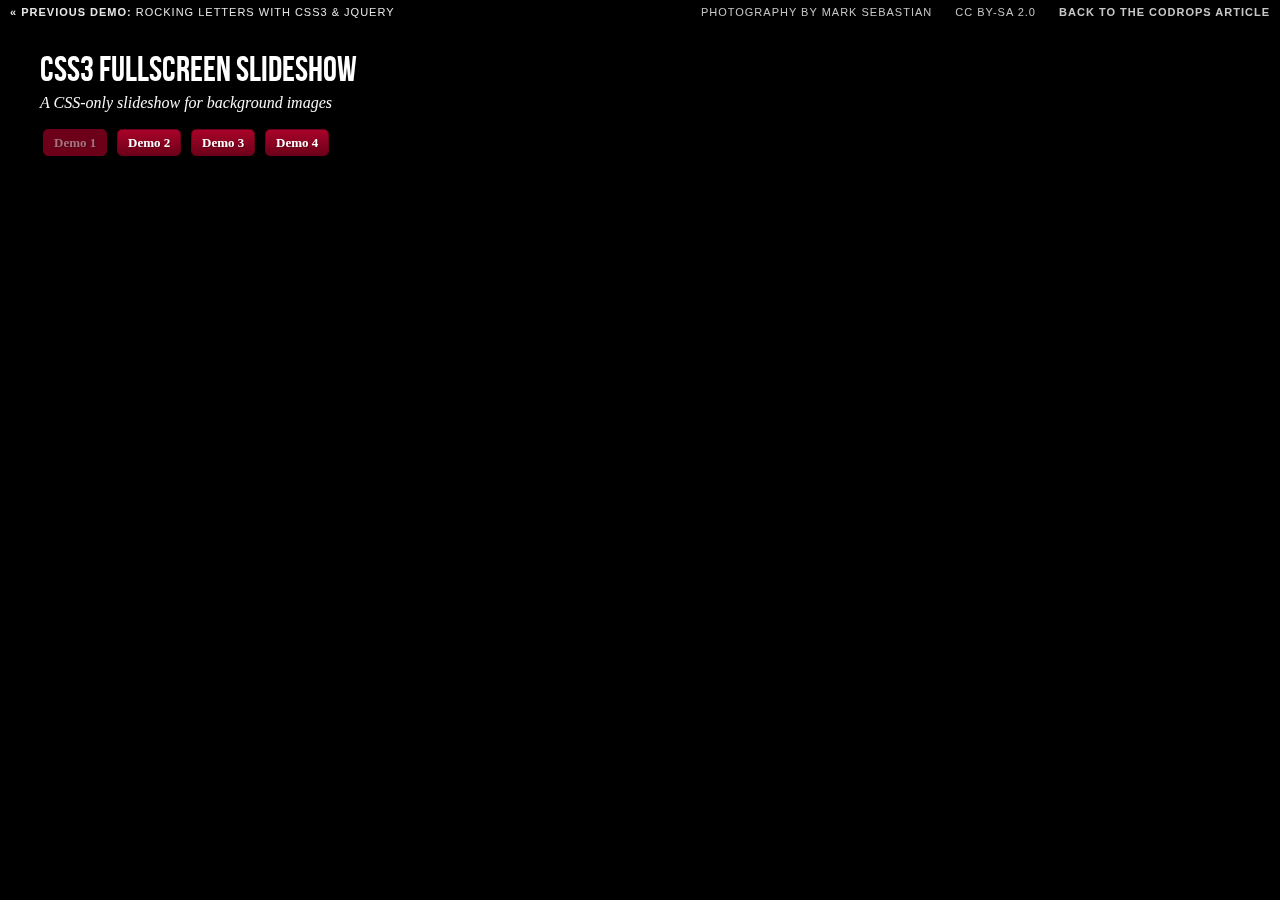
<file: CSS3FullscreenSlideshow/index.html>
<!DOCTYPE html>
<!--[if lt IE 7 ]> <html class="ie ie6 no-js" lang="en"> <![endif]-->
<!--[if IE 7 ]>    <html class="ie ie7 no-js" lang="en"> <![endif]-->
<!--[if IE 8 ]>    <html class="ie ie8 no-js" lang="en"> <![endif]-->
<!--[if IE 9 ]>    <html class="ie ie9 no-js" lang="en"> <![endif]-->
<!--[if gt IE 9]><!--><html class="no-js" lang="en"><!--<![endif]-->
    <head>
        <meta charset="UTF-8" />
        <meta http-equiv="X-UA-Compatible" content="IE=edge,chrome=1"> 
        <title>Fullscreen Background Image Slideshow with CSS3</title>
        <meta name="viewport" content="width=device-width, initial-scale=1.0"> 
        <meta name="description" content="Fullscreen Background Image Slideshow with CSS3 - A Css-only fullscreen background image slideshow" />
        <meta name="keywords" content="css3, css-only, fullscreen, background, slideshow, images, content" />
        <meta name="author" content="Codrops" />
        <link rel="shortcut icon" href="../favicon.ico"> 
        <link rel="stylesheet" type="text/css" href="css/demo.css" />
        <link rel="stylesheet" type="text/css" href="css/style1.css" />
		<script type="text/javascript" src="js/modernizr.custom.86080.js"></script>
    </head>
    <body id="page">
        <ul class="cb-slideshow">
            <li><span>Image 01</span><div><h3>re·lax·a·tion</h3></div></li>
            <li><span>Image 02</span><div><h3>qui·e·tude</h3></div></li>
            <li><span>Image 03</span><div><h3>bal·ance</h3></div></li>
            <li><span>Image 04</span><div><h3>e·qua·nim·i·ty</h3></div></li>
            <li><span>Image 05</span><div><h3>com·po·sure</h3></div></li>
            <li><span>Image 06</span><div><h3>se·ren·i·ty</h3></div></li>
        </ul>
        <div class="container">
            <!-- Codrops top bar -->
            <div class="codrops-top">
                <a href="http://tympanus.net/Development/RockingLetters/">
                    <strong>&laquo; Previous Demo: </strong>Rocking Letters with CSS3 &amp; jQuery
                </a>
                <span class="right">
                    <a href="http://www.flickr.com/photos/markjsebastian/" target="_blank">Photography by Mark Sebastian</a>
                    <a href="http://creativecommons.org/licenses/by-sa/2.0/deed.en" target="_blank">CC BY-SA 2.0</a>
                    <a href="http://tympanus.net/codrops/2012/01/02/fullscreen-background-image-slideshow-with-css3/">
                        <strong>Back to the Codrops Article</strong>
                    </a>
                </span>
                <div class="clr"></div>
            </div><!--/ Codrops top bar -->
            <header>
                <h1>CSS3 <span>Fullscreen Slideshow</span></h1>
                <h2>A CSS-only slideshow for background images</h2>
				<p class="codrops-demos">
					<a href="#" class="current-demo">Demo 1</a>
					<a href="index2.html">Demo 2</a>
					<a href="index3.html">Demo 3</a>
					<a href="index4.html">Demo 4</a>
				</p>
            </header>
        </div>
    </body>
</html>
</file>
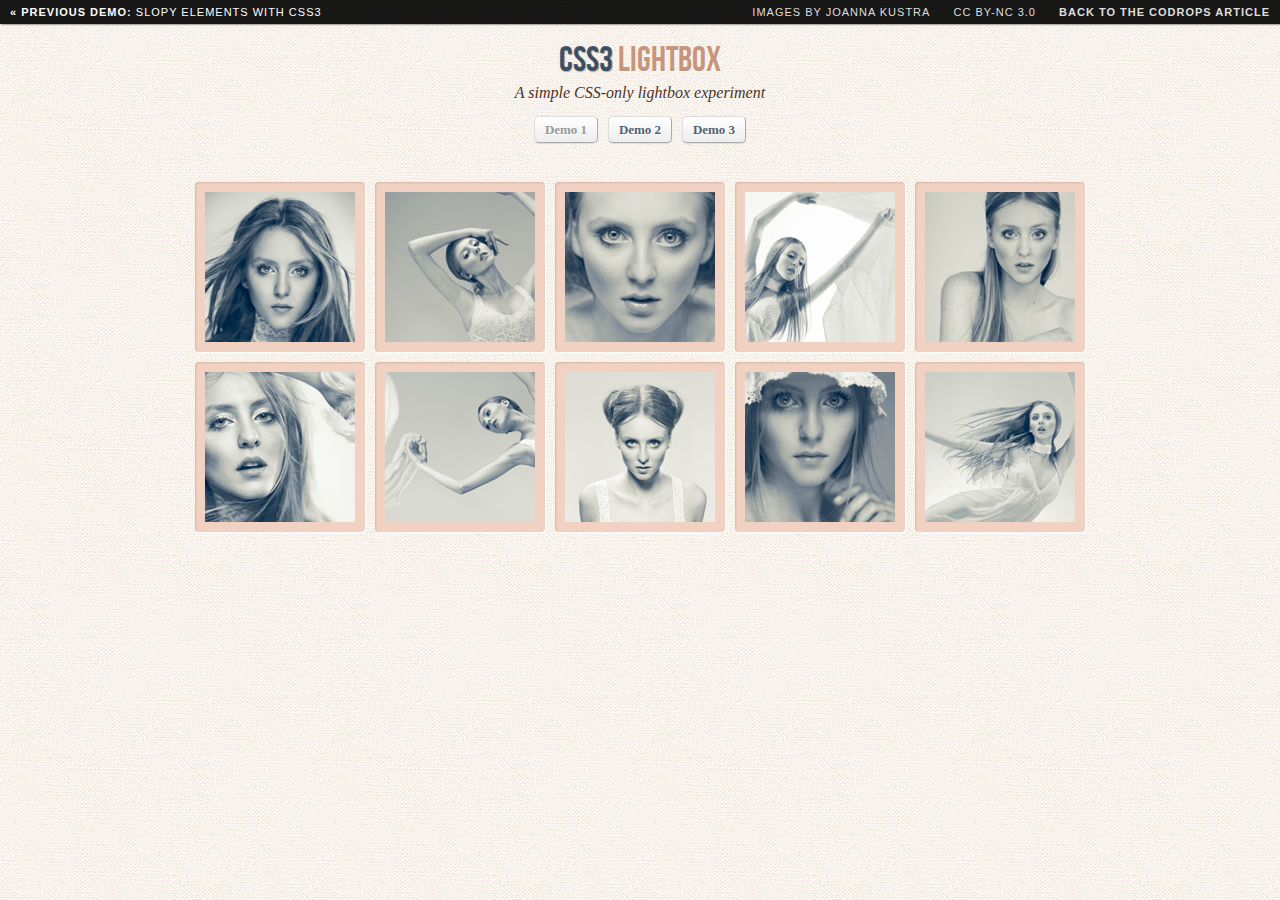
<file: CSS3Lightbox/index.html>
<!DOCTYPE html>
<!--[if lt IE 7 ]> <html class="ie ie6 no-js" lang="en"> <![endif]-->
<!--[if IE 7 ]>    <html class="ie ie7 no-js" lang="en"> <![endif]-->
<!--[if IE 8 ]>    <html class="ie ie8 no-js" lang="en"> <![endif]-->
<!--[if IE 9 ]>    <html class="ie ie9 no-js" lang="en"> <![endif]-->
<!--[if gt IE 9]><!--><html class="no-js" lang="en"><!--<![endif]-->
    <head>
		<meta charset="UTF-8" />
        <meta http-equiv="X-UA-Compatible" content="IE=edge,chrome=1"> 
        <title>CSS3 Lightbox</title>
        <meta name="viewport" content="width=device-width, initial-scale=1.0"> 
        <meta name="description" content="CSS3 Lightbox - A CSS-only lightbox" />
        <meta name="keywords" content="css3, lightbox, overlay, effect, images, thumbnails" />
        <meta name="author" content="Codrops" />
        <link rel="shortcut icon" href="../favicon.ico"> 
        <link rel="stylesheet" type="text/css" href="css/demo.css" />
        <link rel="stylesheet" type="text/css" href="css/style.css" />
    </head>
    <body id="page">
        <div class="container">
			<!-- Codrops top bar -->
            <div class="codrops-top">
                <a href="http://tympanus.net/Tutorials/SlopyElements/">
                    <strong>&laquo; Previous Demo: </strong>Slopy Elements with CSS3
                </a>
                <span class="right">
					<a href="http://www.behance.net/gallery/w-h-i-t-e/269865" target="_blank">Images by Joanna Kustra</a>
					<a href="http://creativecommons.org/licenses/by-nc/3.0/" target="_blank">CC BY-NC 3.0</a>
                    <a href="http://tympanus.net/codrops/2011/12/26/css3-lightbox/">
                        <strong>Back to the Codrops Article</strong>
                    </a>
                </span>
                <div class="clr"></div>
            </div><!--/ Codrops top bar -->
			<header>
				<h1>CSS3 <span>Lightbox</span></h1>
				<h2>A simple CSS-only lightbox experiment</h2>
				<p class="codrops-demos">
					<a class="current-demo" href="index.html">Demo 1</a>
					<a href="index2.html">Demo 2</a>
					<a href="index3.html">Demo 3</a>
				</p>
			</header>
			<section>
				<ul class="lb-album">
					<li>
						<a href="#image-1">
							<img src="images/thumbs/1.jpg" alt="image01">
							<span>Pointe</span>
						</a>
						<div class="lb-overlay" id="image-1">
							<a href="#page" class="lb-close">x Close</a>
							<img src="images/full/1.jpg" alt="image01" />
							<div>
								<h3>pointe <span>/point/</h3>
								<p>Dance performed on the tips of the toes</p>
							</div>
							
						</div>
					</li>
					<li>
						<a href="#image-2">
							<img src="images/thumbs/2.jpg" alt="image02">
							<span>Port de bras</span>
						</a>
						<div class="lb-overlay" id="image-2">
							<img src="images/full/2.jpg" alt="image02" />
							<div>							
								<h3>port de bras <span>/ˌpôr də ˈbrä/</h3>
								<p>An exercise designed to develop graceful movement and disposition of the arms</p>
							</div>
							<a href="#page" class="lb-close">x Close</a>
						</div>
					</li>
					<li>
						<a href="#image-3">
							<img src="images/thumbs/3.jpg" alt="image03">
							<span>Plié</span>
						</a>
						<div class="lb-overlay" id="image-3">
							<img src="images/full/3.jpg" alt="image03" />
							<div>							
								<h3>pli·é <span>/plēˈā/</h3>
								<p>A movement in which a dancer bends the knees and straightens them again</p>
							</div>
							<a href="#page" class="lb-close">x Close</a>
						</div>
					</li>
					<li>
						<a href="#image-4">
							<img src="images/thumbs/4.jpg" alt="image04">
							<span>Adagio</span>
						</a>
						<div class="lb-overlay" id="image-4">
							<img src="images/full/4.jpg" alt="image04" />
							<div>							
								<h3>a·da·gio <span>/əˈdäjō/</h3>
								<p>A movement or composition marked to be played adagio</p>
							</div>
							<a href="#page" class="lb-close">x Close</a>
						</div>
					</li>
					<li>
						<a href="#image-5">
							<img src="images/thumbs/5.jpg" alt="image05">
							<span>Frappé</span>
						</a>
						<div class="lb-overlay" id="image-5">
							<img src="images/full/5.jpg" alt="image05" />
							<div>							
								<h3>frap·pé<span>/fraˈpā/</h3>
								<p>Involving a beating action of the toe of one foot against the ankle of the supporting leg</p>
							</div>
							<a href="#page" class="lb-close">x Close</a>
						</div>
					</li>
					<li>
						<a href="#image-6">
							<img src="images/thumbs/6.jpg" alt="image06">
							<span>Glissade</span>
						</a>
						<div class="lb-overlay" id="image-6">
							<img src="images/full/6.jpg" alt="image06" />
							<div>							
								<h3>glis·sade <span>/gliˈsäd/</h3>
								<p>One leg is brushed outward from the body, which then takes the weight while the second leg is brushed in to meet it</p>
							</div>
							<a href="#page" class="lb-close">x Close</a>
						</div>
					</li>
					<li>
						<a href="#image-7">
							<img src="images/thumbs/7.jpg" alt="image07">
							<span>Jeté</span>
						</a>
						<div class="lb-overlay" id="image-7">
							<img src="images/full/7.jpg" alt="image07" />
							<div>							
								<h3>je·té <span>/zhə-ˈtā/</h3>
								<p>A springing jump made from one foot to the other in any direction</p>
							</div>
							<a href="#page" class="lb-close">x Close</a>
						</div>
					</li>
					<li>
						<a href="#image-8">
							<img src="images/thumbs/8.jpg" alt="image08">
							<span>Piqué</span>
						</a>
						<div class="lb-overlay" id="image-8">
							<img src="images/full/8.jpg" alt="image08" />
							<div>							
								<h3>pi·qué <span>/pēˈkā/</h3>
								<p>Strongly pointed toe of the lifted and extended leg sharply lowers to hit the floor then immediately rebounds upward</p>
							</div>
							<a href="#page" class="lb-close">x Close</a>
						</div>
					</li>
					<li>
						<a href="#image-9">
							<img src="images/thumbs/9.jpg" alt="image09">
							<span>Arabesque</span>
						</a>
						<div class="lb-overlay" id="image-9">
							<img src="images/full/9.jpg" alt="image09" />
							<div>							
								<h3>ar·a·besque <span>/ˌarəˈbesk/</h3>
								<p>Position of the body supported on one leg, with the other leg extended behind the body with the knee straight</p>
							</div>
							<a href="#page" class="lb-close">x Close</a>
						</div>
					</li>
					<li>
						<a href="#image-10">
							<img src="images/thumbs/10.jpg" alt="image10">
							<span>Ballerina</span>
						</a>
						<div class="lb-overlay" id="image-10">
							<img src="images/full/10.jpg" alt="image10" />
							<div>							
								<h3>bal·le·ri·na <span>/ˌbaləˈrēnə/</h3>
								<p>A female ballet dancer</p>
							</div>
							<a href="#page" class="lb-close">x Close</a>
						</div>
					</li>
				</ul>
			</section>
        </div>
    </body>
</html>
</file>
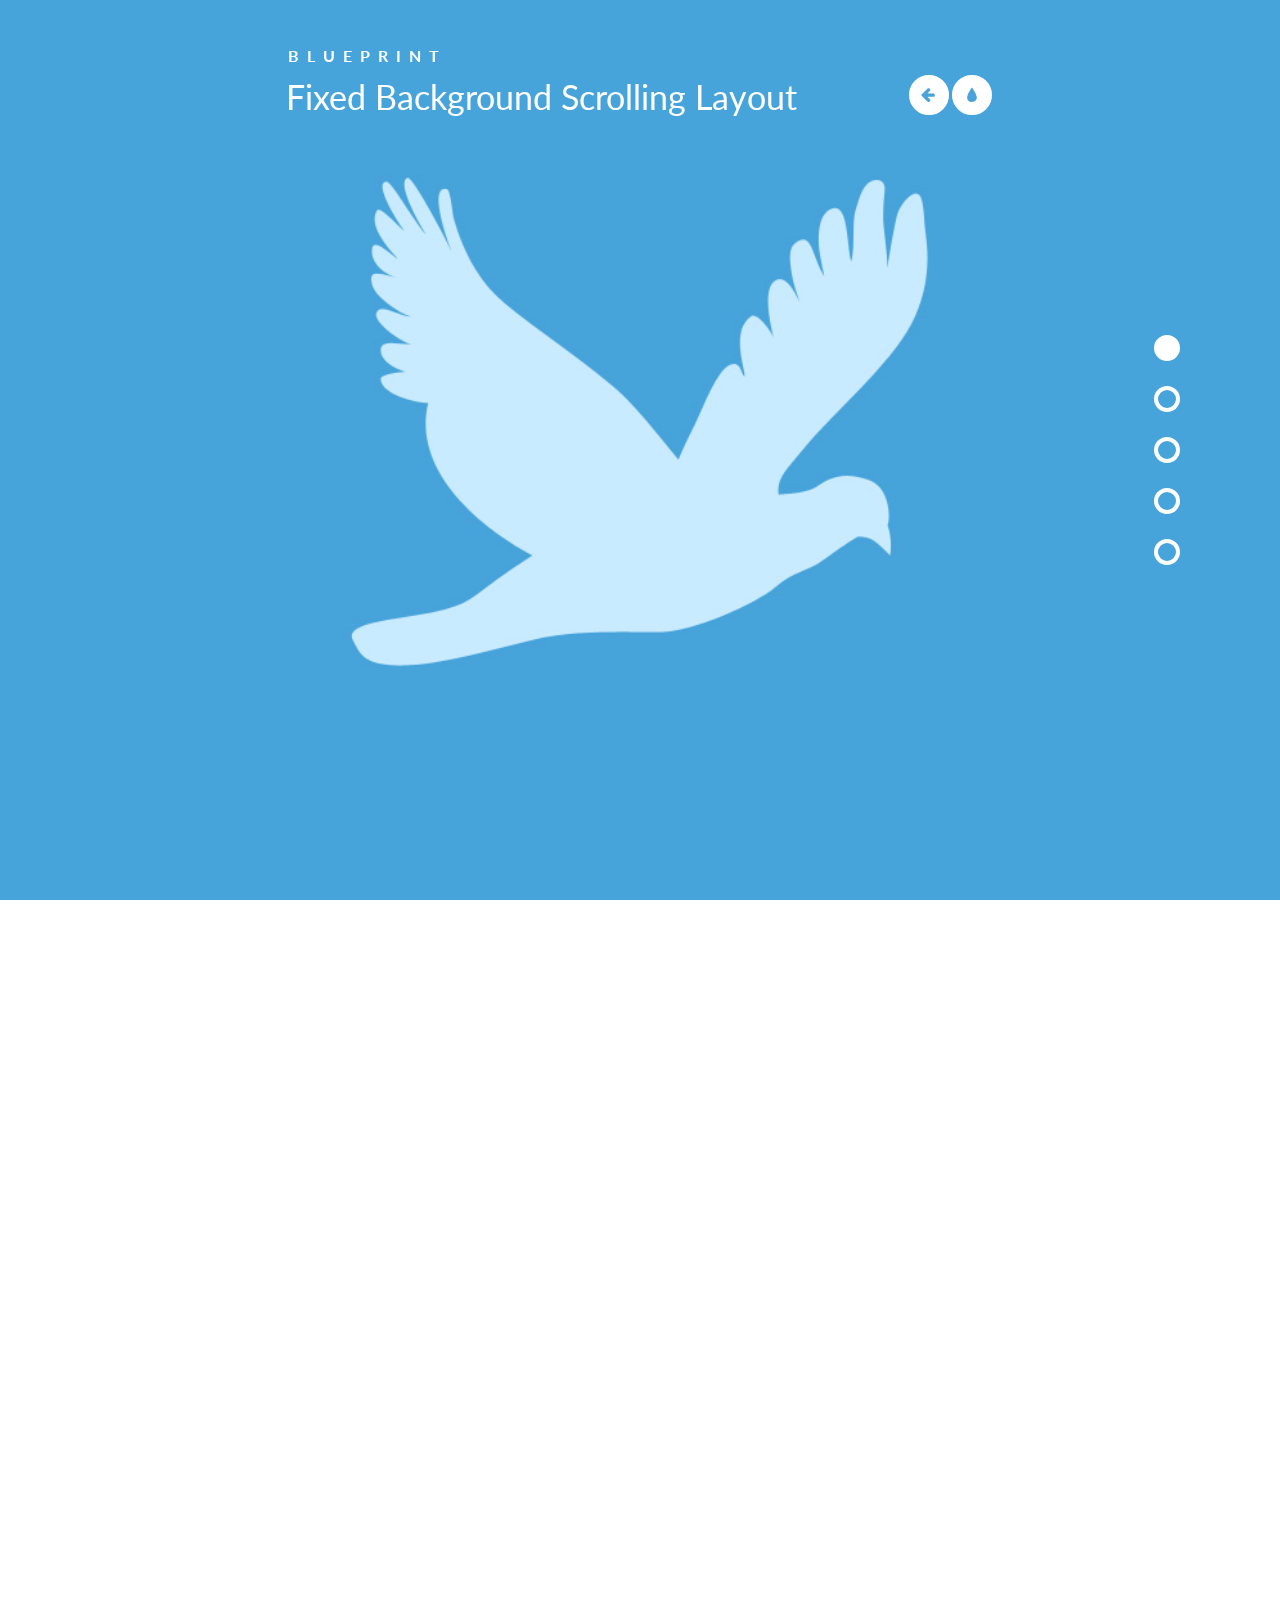
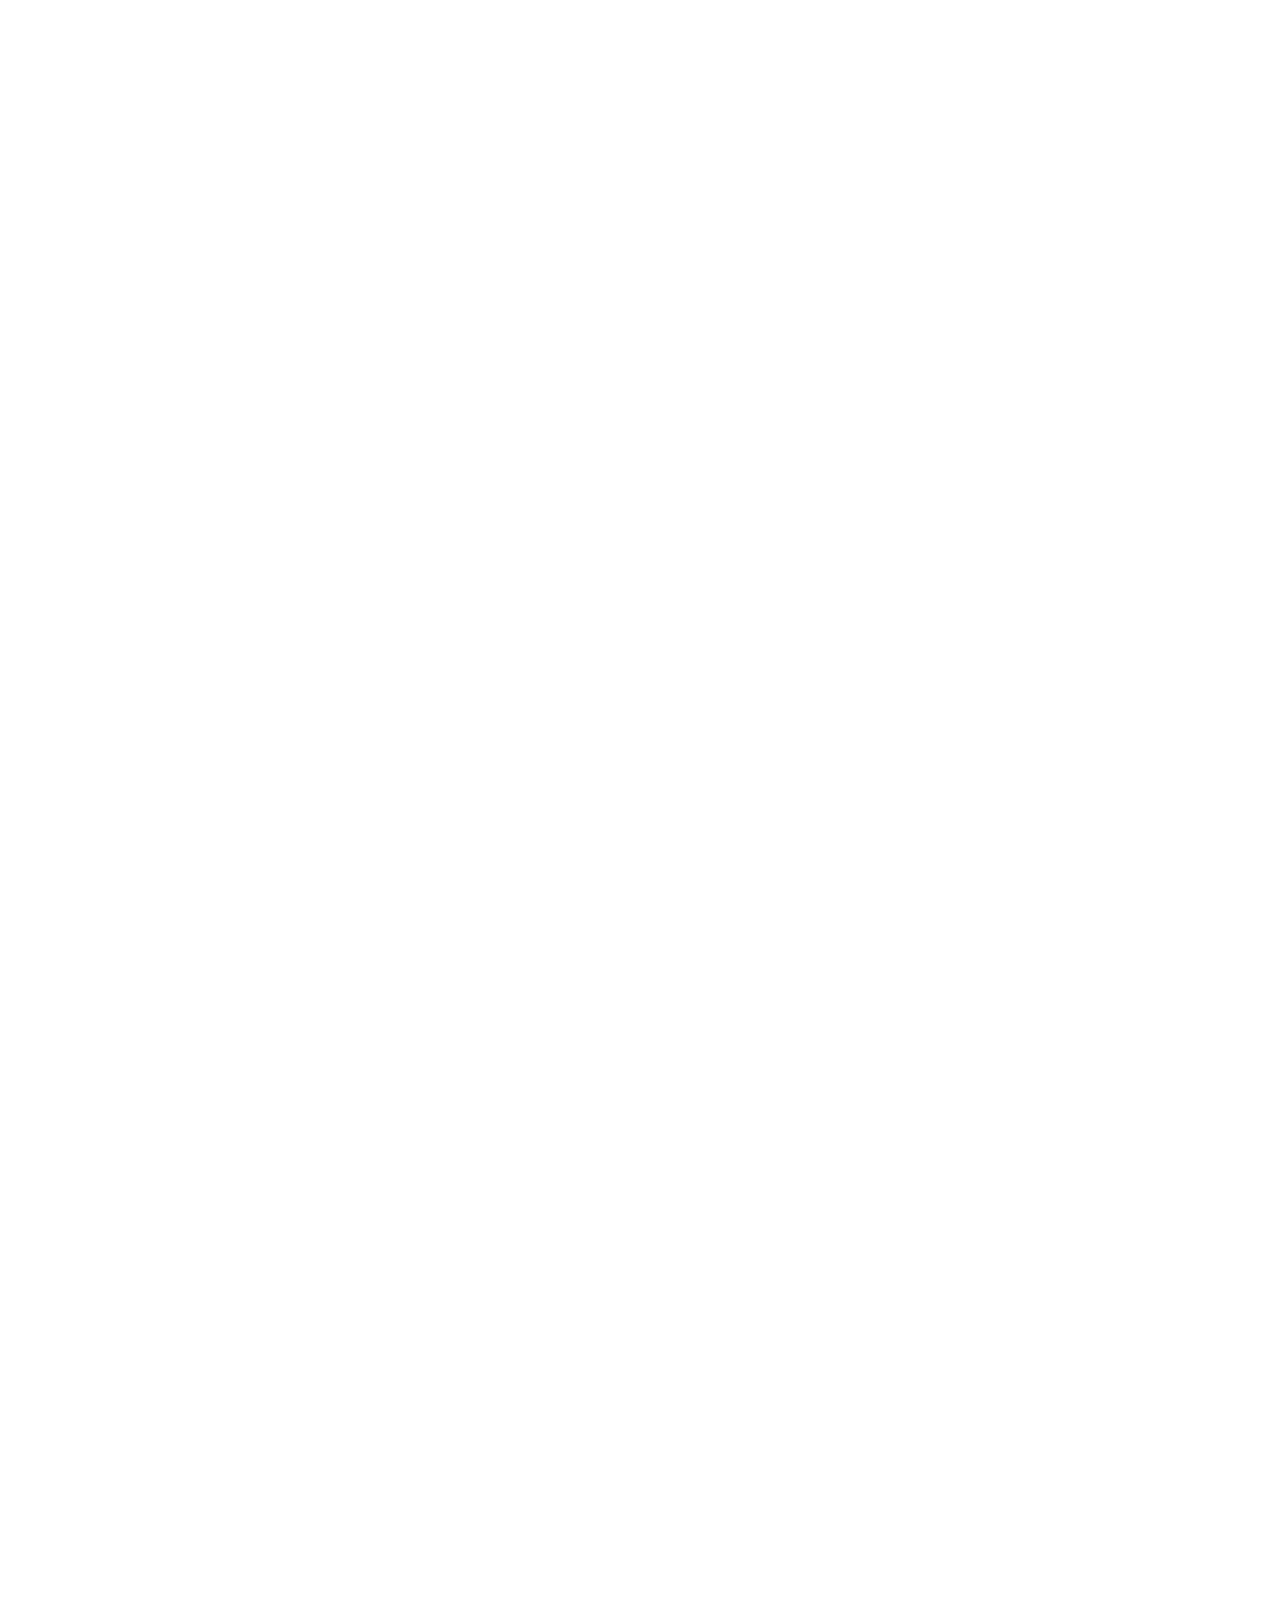
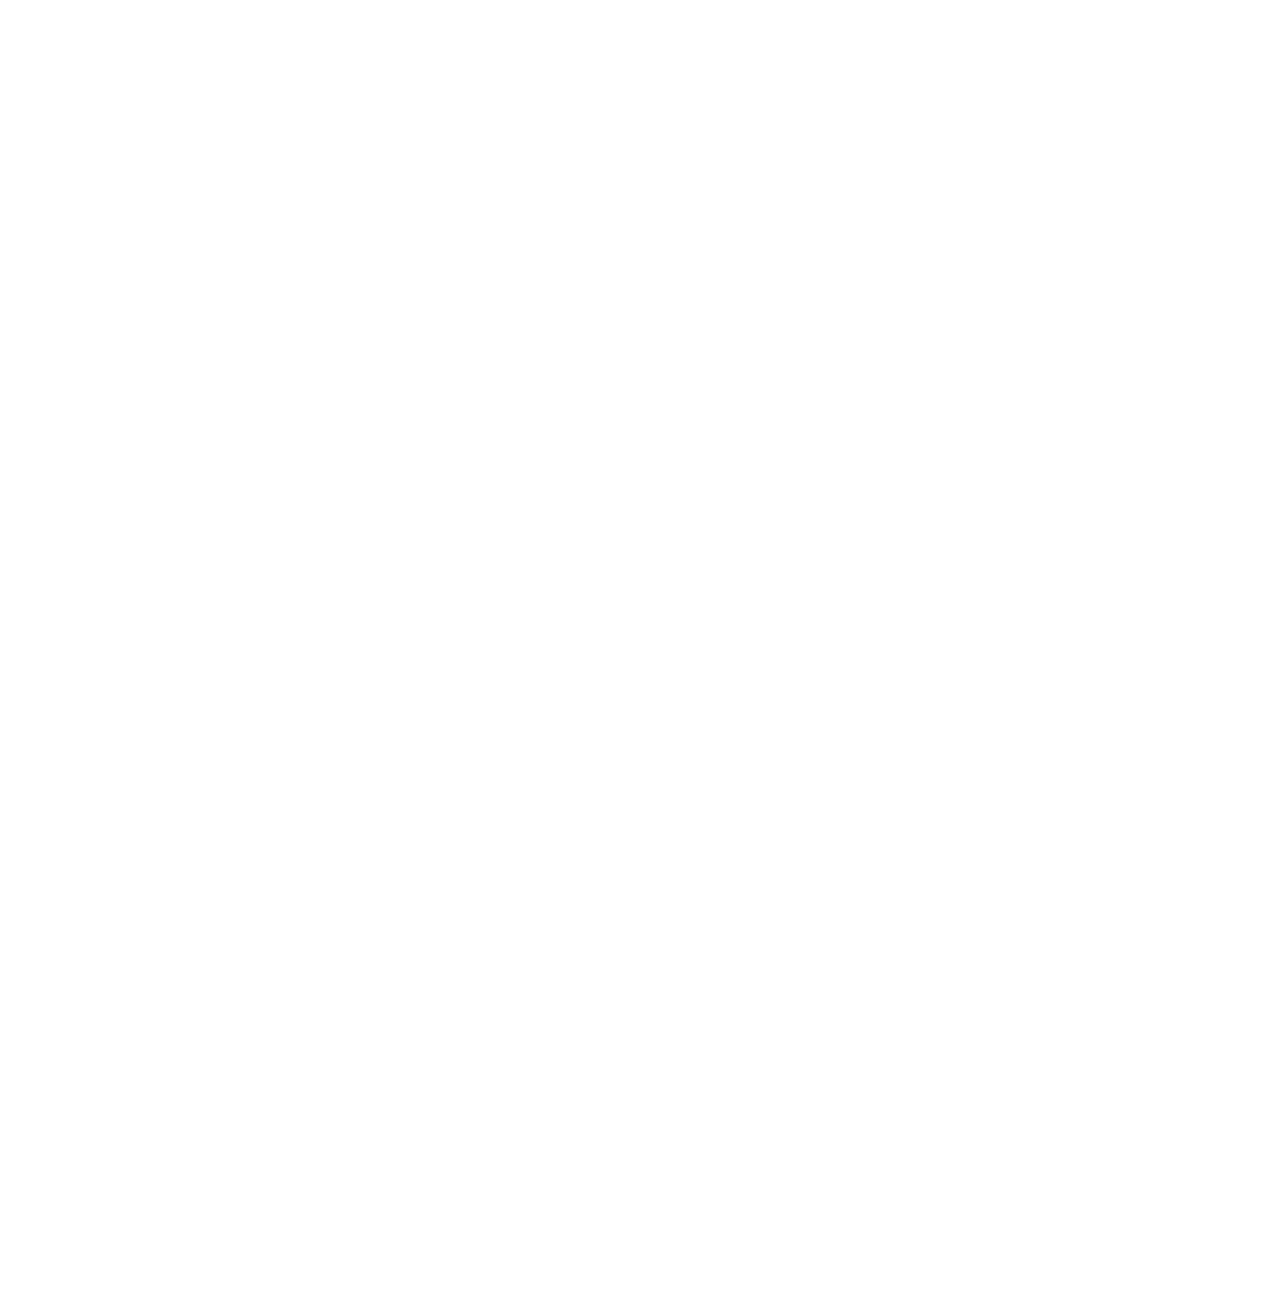
<file: ScrollingLayout/index.html>
<!DOCTYPE html>
<html lang="en" class="no-js">
	<head>
		<meta charset="UTF-8" />
		<meta http-equiv="X-UA-Compatible" content="IE=edge,chrome=1"> 
		<meta name="viewport" content="width=device-width, initial-scale=1.0"> 
		<title>Blueprint: Fixed Background Scrolling Layout</title>
		<meta name="description" content="Blueprint: Fixed Background Scrolling Layout" />
		<meta name="keywords" content="background scrolling, fixed background, background-attachment, jquery" />
		<meta name="author" content="Codrops" />
		<link rel="shortcut icon" href="../favicon.ico">
		<link rel="stylesheet" type="text/css" href="css/default.css" />
		<link rel="stylesheet" type="text/css" href="css/component.css" />
		<script src="js/modernizr.custom.js"></script>
	</head>
	<body>
		<div class="container">
			<header class="clearfix">
				<span>Blueprint</span>
				<h1>Fixed Background Scrolling Layout</h1>
				<nav>
					<a href="http://tympanus.net/Blueprints/BackgroundSlideshow/" class="icon-arrow-left" data-info="previous Blueprint">Previous Blueprint</a>
					<a href="http://tympanus.net/codrops/?p=14921" class="icon-drop" data-info="back to the Codrops article">back to the Codrops article</a>
				</nav>
			</header>	
			<div id="cbp-fbscroller" class="cbp-fbscroller">
				<nav>
					<a href="#fbsection1" class="cbp-fbcurrent">Section 1</a>
					<a href="#fbsection2">Section 2</a>
					<a href="#fbsection3">Section 3</a>
					<a href="#fbsection4">Section 4</a>
					<a href="#fbsection5">Section 5</a>
				</nav>
				<section id="fbsection1"></section>
				<section id="fbsection2"></section>
				<section id="fbsection3"></section>
				<section id="fbsection4"></section>
				<section id="fbsection5"></section>
			</div>
		</div>
		<script src="https://ajax.googleapis.com/ajax/libs/jquery/1.9.1/jquery.min.js"></script>
		<!-- jquery.easing by http://gsgd.co.uk/ : http://gsgd.co.uk/sandbox/jquery/easing/ -->
		<script src="js/jquery.easing.min.js"></script>
		<!-- waypoints jQuery plugin by http://imakewebthings.com/ : http://imakewebthings.com/jquery-waypoints/ -->
		<script src="js/waypoints.min.js"></script>
		<!-- jquery-smartresize by @louis_remi : https://github.com/louisremi/jquery-smartresize -->
		<script src="js/jquery.debouncedresize.js"></script>
		<script src="js/cbpFixedScrollLayout.min.js"></script>
		<script>
			$(function() {
				cbpFixedScrollLayout.init();
			});
		</script>
	</body>
</html>
</file>
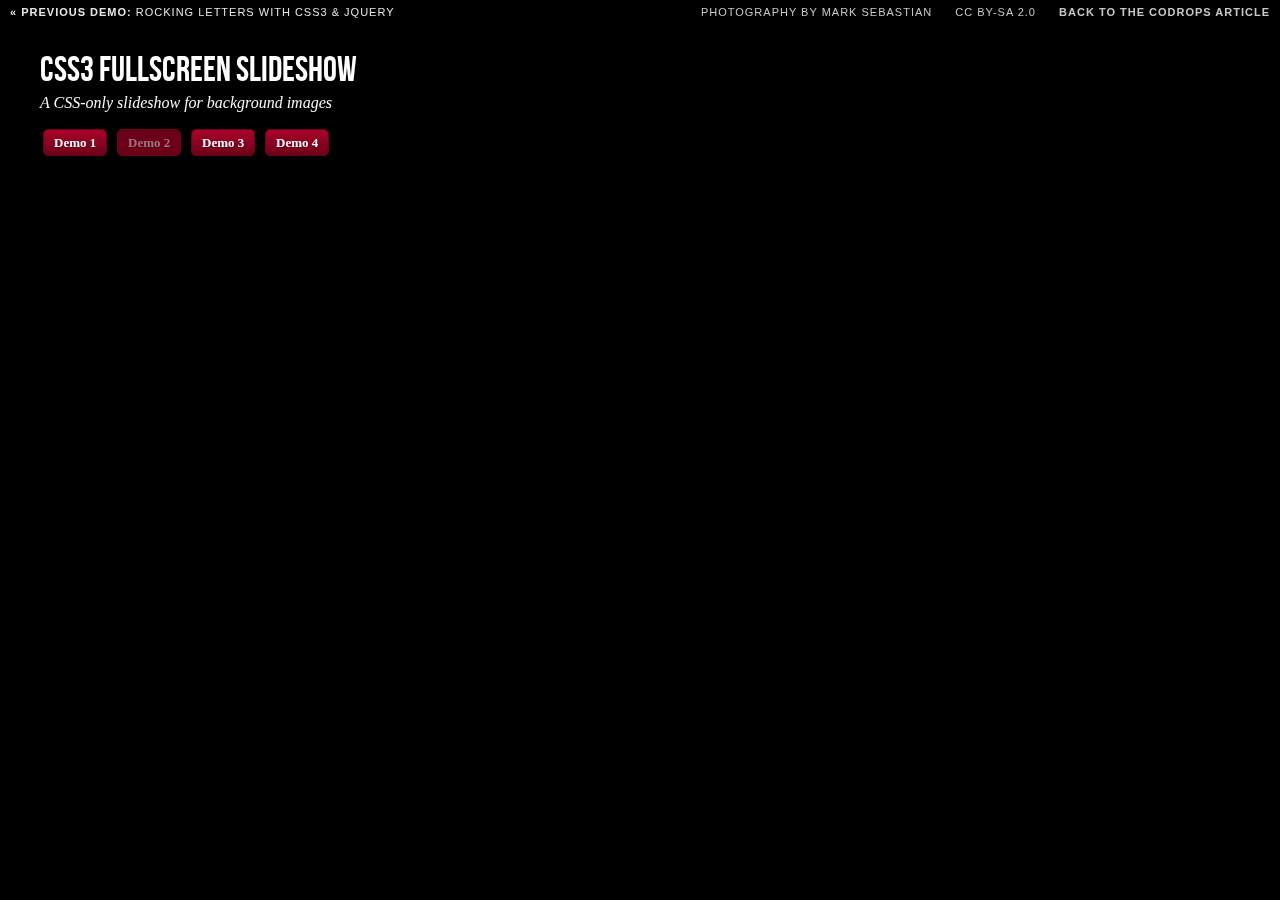
<file: CSS3FullscreenSlideshow/index2.html>
<!DOCTYPE html>
<!--[if lt IE 7 ]> <html class="ie ie6 no-js" lang="en"> <![endif]-->
<!--[if IE 7 ]>    <html class="ie ie7 no-js" lang="en"> <![endif]-->
<!--[if IE 8 ]>    <html class="ie ie8 no-js" lang="en"> <![endif]-->
<!--[if IE 9 ]>    <html class="ie ie9 no-js" lang="en"> <![endif]-->
<!--[if gt IE 9]><!--><html class="no-js" lang="en"><!--<![endif]-->
    <head>
        <meta charset="UTF-8" />
        <meta http-equiv="X-UA-Compatible" content="IE=edge,chrome=1"> 
        <title>Fullscreen Background Image Slideshow with CSS3</title>
        <meta name="viewport" content="width=device-width, initial-scale=1.0"> 
        <meta name="description" content="Fullscreen Background Image Slideshow with CSS3 - A Css-only fullscreen background image slideshow" />
        <meta name="keywords" content="css3, css-only, fullscreen, background, slideshow, images, content" />
        <meta name="author" content="Codrops" />
        <link rel="shortcut icon" href="../favicon.ico"> 
        <link rel="stylesheet" type="text/css" href="css/demo.css" />
        <link rel="stylesheet" type="text/css" href="css/style2.css" />
		<script type="text/javascript" src="js/modernizr.custom.86080.js"></script>
    </head>
    <body id="page">
        <ul class="cb-slideshow">
            <li><span>Image 01</span><div><h3>se·ren·i·ty</h3></div></li>
            <li><span>Image 02</span><div><h3>com·po·sure</h3></div></li>
            <li><span>Image 03</span><div><h3>e·qua·nim·i·ty</h3></div></li>
            <li><span>Image 04</span><div><h3>bal·ance</h3></div></li>
            <li><span>Image 05</span><div><h3>qui·e·tude</h3></div></li>
            <li><span>Image 06</span><div><h3>re·lax·a·tion</h3></div></li>
        </ul>
        <div class="container">
            <!-- Codrops top bar -->
            <div class="codrops-top">
                <a href="http://tympanus.net/Development/RockingLetters/">
                    <strong>&laquo; Previous Demo: </strong>Rocking Letters with CSS3 &amp; jQuery
                </a>
                <span class="right">
                    <a href="http://www.flickr.com/photos/markjsebastian/" target="_blank">Photography by Mark Sebastian</a>
                    <a href="http://creativecommons.org/licenses/by-sa/2.0/deed.en" target="_blank">CC BY-SA 2.0</a>
                    <a href="http://tympanus.net/codrops/2012/01/02/fullscreen-background-image-slideshow-with-css3/">
                        <strong>Back to the Codrops Article</strong>
                    </a>
                </span>
                <div class="clr"></div>
            </div><!--/ Codrops top bar -->
            <header>
                <h1>CSS3 <span>Fullscreen Slideshow</span></h1>
                <h2>A CSS-only slideshow for background images</h2>
				<p class="codrops-demos">
					<a href="index.html">Demo 1</a>
					<a class="current-demo" href="index2.html">Demo 2</a>
					<a href="index3.html">Demo 3</a>
					<a href="index4.html">Demo 4</a>
				</p>
            </header>
        </div>
    </body>
</html>
</file>
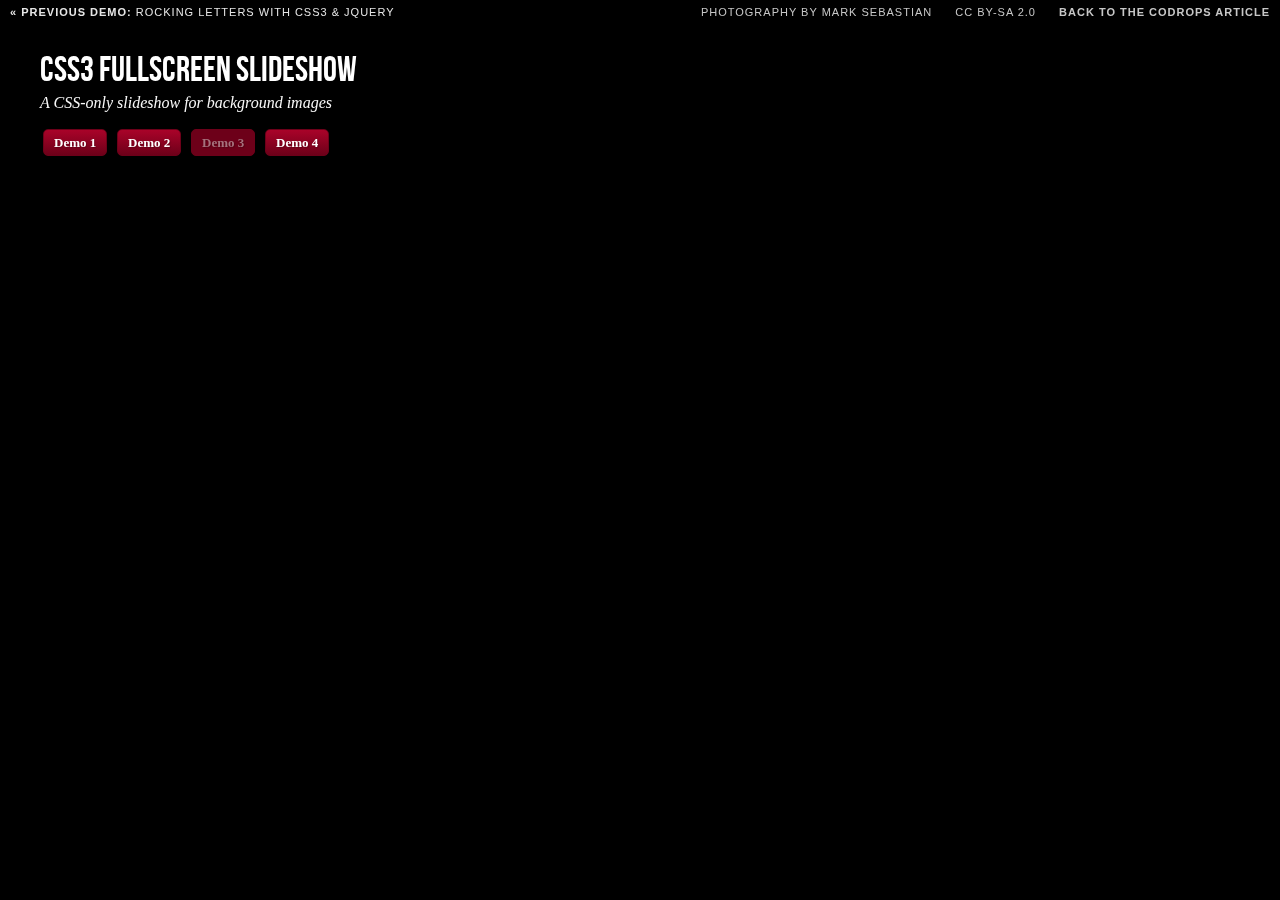
<file: CSS3FullscreenSlideshow/index3.html>
<!DOCTYPE html>
<!--[if lt IE 7 ]> <html class="ie ie6 no-js" lang="en"> <![endif]-->
<!--[if IE 7 ]>    <html class="ie ie7 no-js" lang="en"> <![endif]-->
<!--[if IE 8 ]>    <html class="ie ie8 no-js" lang="en"> <![endif]-->
<!--[if IE 9 ]>    <html class="ie ie9 no-js" lang="en"> <![endif]-->
<!--[if gt IE 9]><!--><html class="no-js" lang="en"><!--<![endif]-->
    <head>
        <meta charset="UTF-8" />
        <meta http-equiv="X-UA-Compatible" content="IE=edge,chrome=1"> 
        <title>Fullscreen Background Image Slideshow with CSS3</title>
        <meta name="viewport" content="width=device-width, initial-scale=1.0"> 
        <meta name="description" content="Fullscreen Background Image Slideshow with CSS3 - A Css-only fullscreen background image slideshow" />
        <meta name="keywords" content="css3, css-only, fullscreen, background, slideshow, images, content" />
        <meta name="author" content="Codrops" />
        <link rel="shortcut icon" href="../favicon.ico"> 
        <link rel="stylesheet" type="text/css" href="css/demo.css" />
        <link rel="stylesheet" type="text/css" href="css/style3.css" />
		<script type="text/javascript" src="js/modernizr.custom.86080.js"></script>
    </head>
    <body id="page">
        <ul class="cb-slideshow">
            <li><span>Image 01</span><div><h3>re·lax·a·tion</h3></div></li>
            <li><span>Image 02</span><div><h3>qui·e·tude</h3></div></li>
            <li><span>Image 03</span><div><h3>bal·ance</h3></div></li>
            <li><span>Image 04</span><div><h3>e·qua·nim·i·ty</h3></div></li>
            <li><span>Image 05</span><div><h3>com·po·sure</h3></div></li>
            <li><span>Image 06</span><div><h3>se·ren·i·ty</h3></div></li>
        </ul>
        <div class="container">
            <!-- Codrops top bar -->
            <div class="codrops-top">
                <a href="http://tympanus.net/Development/RockingLetters/">
                    <strong>&laquo; Previous Demo: </strong>Rocking Letters with CSS3 &amp; jQuery
                </a>
                <span class="right">
                    <a href="http://www.flickr.com/photos/markjsebastian/" target="_blank">Photography by Mark Sebastian</a>
                    <a href="http://creativecommons.org/licenses/by-sa/2.0/deed.en" target="_blank">CC BY-SA 2.0</a>
                    <a href="http://tympanus.net/codrops/2012/01/02/fullscreen-background-image-slideshow-with-css3/">
                        <strong>Back to the Codrops Article</strong>
                    </a>
                </span>
                <div class="clr"></div>
            </div><!--/ Codrops top bar -->
            <header>
                <h1>CSS3 <span>Fullscreen Slideshow</span></h1>
                <h2>A CSS-only slideshow for background images</h2>
				<p class="codrops-demos">
					<a href="index.html">Demo 1</a>
					<a href="index2.html">Demo 2</a>
					<a class="current-demo" href="index3.html">Demo 3</a>
					<a href="index4.html">Demo 4</a>
				</p>
            </header>
        </div>
    </body>
</html>
</file>
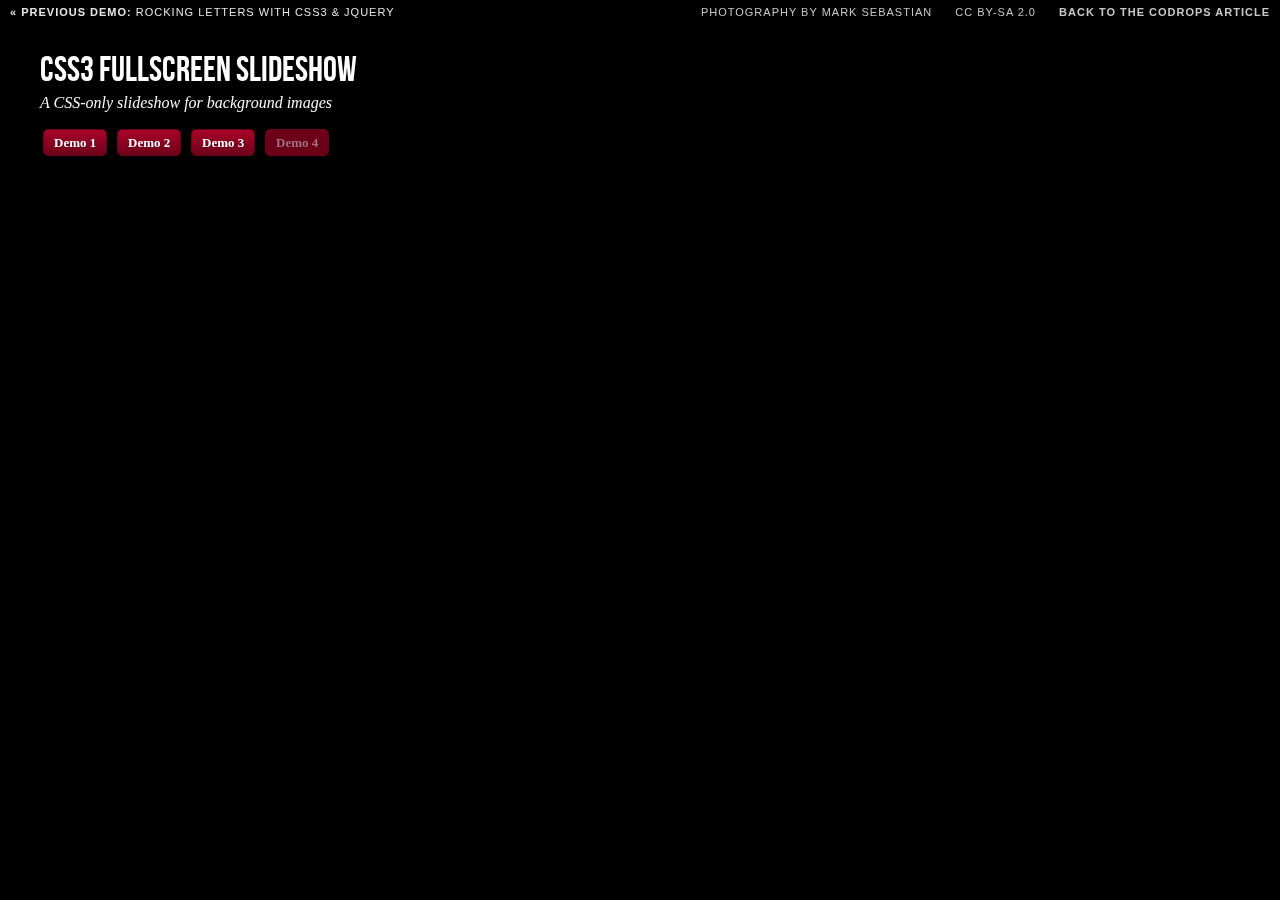
<file: CSS3FullscreenSlideshow/index4.html>
<!DOCTYPE html>
<!--[if lt IE 7 ]> <html class="ie ie6 no-js" lang="en"> <![endif]-->
<!--[if IE 7 ]>    <html class="ie ie7 no-js" lang="en"> <![endif]-->
<!--[if IE 8 ]>    <html class="ie ie8 no-js" lang="en"> <![endif]-->
<!--[if IE 9 ]>    <html class="ie ie9 no-js" lang="en"> <![endif]-->
<!--[if gt IE 9]><!--><html class="no-js" lang="en"><!--<![endif]-->
    <head>
        <meta charset="UTF-8" />
        <meta http-equiv="X-UA-Compatible" content="IE=edge,chrome=1"> 
        <title>Fullscreen Background Image Slideshow with CSS3</title>
        <meta name="viewport" content="width=device-width, initial-scale=1.0"> 
        <meta name="description" content="Fullscreen Background Image Slideshow with CSS3 - A Css-only fullscreen background image slideshow" />
        <meta name="keywords" content="css3, css-only, fullscreen, background, slideshow, images, content" />
        <meta name="author" content="Codrops" />
        <link rel="shortcut icon" href="../favicon.ico"> 
        <link rel="stylesheet" type="text/css" href="css/demo.css" />
        <link rel="stylesheet" type="text/css" href="css/style4.css" />
		<script type="text/javascript" src="js/modernizr.custom.86080.js"></script>
    </head>
    <body id="page">
        <ul class="cb-slideshow">
            <li><span>Image 01</span><div><h3>se·ren·i·ty</h3></div></li>
            <li><span>Image 02</span><div><h3>com·po·sure</h3></div></li>
            <li><span>Image 03</span><div><h3>e·qua·nim·i·ty</h3></div></li>
            <li><span>Image 04</span><div><h3>bal·ance</h3></div></li>
            <li><span>Image 05</span><div><h3>qui·e·tude</h3></div></li>
            <li><span>Image 06</span><div><h3>re·lax·a·tion</h3></div></li>
        </ul>
        <div class="container">
            <!-- Codrops top bar -->
            <div class="codrops-top">
                <a href="http://tympanus.net/Development/RockingLetters/">
                    <strong>&laquo; Previous Demo: </strong>Rocking Letters with CSS3 &amp; jQuery
                </a>
                <span class="right">
                    <a href="http://www.flickr.com/photos/markjsebastian/" target="_blank">Photography by Mark Sebastian</a>
                    <a href="http://creativecommons.org/licenses/by-sa/2.0/deed.en" target="_blank">CC BY-SA 2.0</a>
                    <a href="http://tympanus.net/codrops/2012/01/02/fullscreen-background-image-slideshow-with-css3/">
                        <strong>Back to the Codrops Article</strong>
                    </a>
                </span>
                <div class="clr"></div>
            </div><!--/ Codrops top bar -->
            <header>
                <h1>CSS3 <span>Fullscreen Slideshow</span></h1>
                <h2>A CSS-only slideshow for background images</h2>
				<p class="codrops-demos">
					<a href="index.html">Demo 1</a>
					<a href="index2.html">Demo 2</a>
					<a href="index3.html">Demo 3</a>
					<a class="current-demo" href="index4.html">Demo 4</a>
				</p>
            </header>
        </div>
    </body>
</html>
</file>
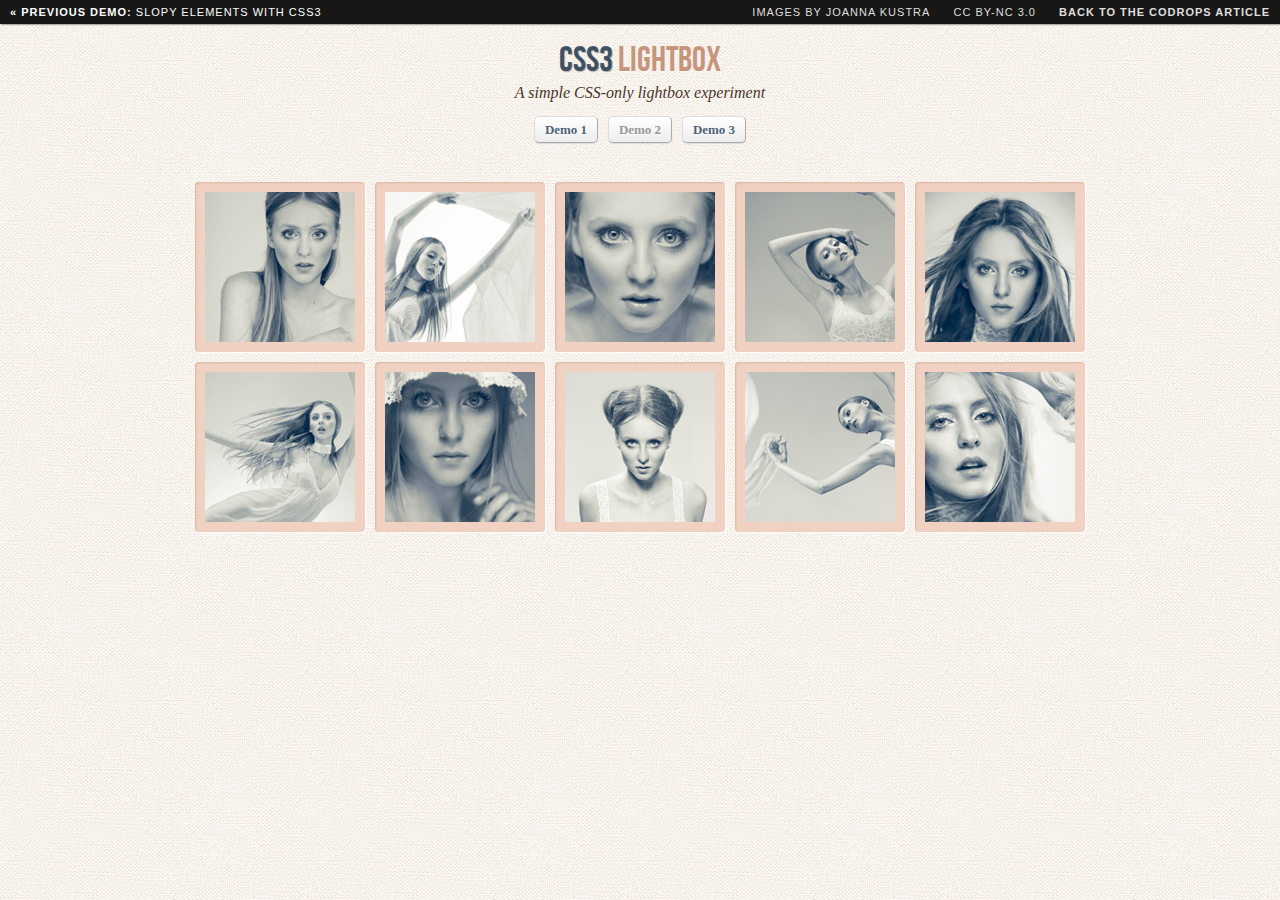
<file: CSS3Lightbox/index2.html>
<!DOCTYPE html>
<!--[if lt IE 7 ]> <html class="ie ie6 no-js" lang="en"> <![endif]-->
<!--[if IE 7 ]>    <html class="ie ie7 no-js" lang="en"> <![endif]-->
<!--[if IE 8 ]>    <html class="ie ie8 no-js" lang="en"> <![endif]-->
<!--[if IE 9 ]>    <html class="ie ie9 no-js" lang="en"> <![endif]-->
<!--[if gt IE 9]><!--><html class="no-js" lang="en"><!--<![endif]-->
    <head>
		<meta charset="UTF-8" />
        <meta http-equiv="X-UA-Compatible" content="IE=edge,chrome=1"> 
        <title>CSS3 Lightbox</title>
        <meta name="viewport" content="width=device-width, initial-scale=1.0"> 
        <meta name="description" content="CSS3 Lightbox - A CSS-only lightbox" />
        <meta name="keywords" content="css3, lightbox, overlay, effect, images, thumbnails" />
        <meta name="author" content="Codrops" />
        <link rel="shortcut icon" href="../favicon.ico"> 
        <link rel="stylesheet" type="text/css" href="css/demo.css" />
        <link rel="stylesheet" type="text/css" href="css/style2.css" />
    </head>
    <body id="page">
        <div class="container">
			<!-- Codrops top bar -->
            <div class="codrops-top">
                <a href="http://tympanus.net/Tutorials/SlopyElements/">
                    <strong>&laquo; Previous Demo: </strong>Slopy Elements with CSS3
                </a>
                <span class="right">
					<a href="http://www.behance.net/gallery/w-h-i-t-e/269865" target="_blank">Images by Joanna Kustra</a>
					<a href="http://creativecommons.org/licenses/by-nc/3.0/" target="_blank">CC BY-NC 3.0</a>
                    <a href="http://tympanus.net/codrops/2011/12/26/css3-lightbox/">
                        <strong>Back to the Codrops Article</strong>
                    </a>
                </span>
                <div class="clr"></div>
            </div><!--/ Codrops top bar -->
			<header>
				<h1>CSS3 <span>Lightbox</span></h1>
				<h2>A simple CSS-only lightbox experiment</h2>
				<p class="codrops-demos">
					<a href="index.html">Demo 1</a>
					<a class="current-demo" href="index2.html">Demo 2</a>
					<a href="index3.html">Demo 3</a>
				</p>
			</header>
			<section>
				<ul class="lb-album">
					<li>
						<a href="#image-1">
							<img src="images/thumbs/1.jpg" alt="image01">
							<span>Pointe</span>
						</a>
						<div class="lb-overlay" id="image-1">
							<img src="images/full/1.jpg" alt="image01" />
							<div>
								<h3>pointe <span>/point/</h3>
								<p>Dance performed on the tips of the toes</p>
							</div>
							<a href="#page" class="lb-close">x Close</a>
						</div>
					</li>
					<li>
						<a href="#image-2">
							<img src="images/thumbs/2.jpg" alt="image02">
							<span>Port de bras</span>
						</a>
						<div class="lb-overlay" id="image-2">
							<img src="images/full/2.jpg" alt="image02" />
							<div>							
								<h3>port de bras <span>/ˌpôr də ˈbrä/</h3>
								<p>An exercise designed to develop graceful movement and disposition of the arms</p>
							</div>
							<a href="#page" class="lb-close">x Close</a>
						</div>
					</li>
					<li>
						<a href="#image-3">
							<img src="images/thumbs/3.jpg" alt="image03">
							<span>Plié</span>
						</a>
						<div class="lb-overlay" id="image-3">
							<img src="images/full/3.jpg" alt="image03" />
							<div>							
								<h3>pli·é <span>/plēˈā/</h3>
								<p>A movement in which a dancer bends the knees and straightens them again</p>
							</div>
							<a href="#page" class="lb-close">x Close</a>
						</div>
					</li>
					<li>
						<a href="#image-4">
							<img src="images/thumbs/4.jpg" alt="image04">
							<span>Adagio</span>
						</a>
						<div class="lb-overlay" id="image-4">
							<img src="images/full/4.jpg" alt="image04" />
							<div>							
								<h3>a·da·gio <span>/əˈdäjō/</h3>
								<p>A movement or composition marked to be played adagio</p>
							</div>
							<a href="#page" class="lb-close">x Close</a>
						</div>
					</li>
					<li>
						<a href="#image-5">
							<img src="images/thumbs/5.jpg" alt="image05">
							<span>Frappé</span>
						</a>
						<div class="lb-overlay" id="image-5">
							<img src="images/full/5.jpg" alt="image05" />
							<div>							
								<h3>frap·pé<span>/fraˈpā/</h3>
								<p>Involving a beating action of the toe of one foot against the ankle of the supporting leg</p>
							</div>
							<a href="#page" class="lb-close">x Close</a>
						</div>
					</li>
					<li>
						<a href="#image-6">
							<img src="images/thumbs/6.jpg" alt="image06">
							<span>Glissade</span>
						</a>
						<div class="lb-overlay" id="image-6">
							<img src="images/full/6.jpg" alt="image06" />
							<div>							
								<h3>glis·sade <span>/gliˈsäd/</h3>
								<p>One leg is brushed outward from the body, which then takes the weight while the second leg is brushed in to meet it</p>
							</div>
							<a href="#page" class="lb-close">x Close</a>
						</div>
					</li>
					<li>
						<a href="#image-7">
							<img src="images/thumbs/7.jpg" alt="image07">
							<span>Jeté</span>
						</a>
						<div class="lb-overlay" id="image-7">
							<img src="images/full/7.jpg" alt="image07" />
							<div>							
								<h3>je·té <span>/zhə-ˈtā/</h3>
								<p>A springing jump made from one foot to the other in any direction</p>
							</div>
							<a href="#page" class="lb-close">x Close</a>
						</div>
					</li>
					<li>
						<a href="#image-8">
							<img src="images/thumbs/8.jpg" alt="image08">
							<span>Piqué</span>
						</a>
						<div class="lb-overlay" id="image-8">
							<img src="images/full/8.jpg" alt="image08" />
							<div>							
								<h3>pi·qué <span>/pēˈkā/</h3>
								<p>Strongly pointed toe of the lifted and extended leg sharply lowers to hit the floor then immediately rebounds upward</p>
							</div>
							<a href="#page" class="lb-close">x Close</a>
						</div>
					</li>
					<li>
						<a href="#image-9">
							<img src="images/thumbs/9.jpg" alt="image09">
							<span>Arabesque</span>
						</a>
						<div class="lb-overlay" id="image-9">
							<img src="images/full/9.jpg" alt="image09" />
							<div>							
								<h3>ar·a·besque <span>/ˌarəˈbesk/</h3>
								<p>Position of the body supported on one leg, with the other leg extended behind the body with the knee straight</p>
							</div>
							<a href="#page" class="lb-close">x Close</a>
						</div>
					</li>
					<li>
						<a href="#image-10">
							<img src="images/thumbs/10.jpg" alt="image10">
							<span>Ballerina</span>
						</a>
						<div class="lb-overlay" id="image-10">
							<img src="images/full/10.jpg" alt="image10" />
							<div>							
								<h3>bal·le·ri·na <span>/ˌbaləˈrēnə/</h3>
								<p>A female ballet dancer</p>
							</div>
							<a href="#page" class="lb-close">x Close</a>
						</div>
					</li>
				</ul>
			</section>
        </div>
    </body>
</html>
</file>
<file: CSS3FullscreenSlideshow/css/demo.css>
@font-face {
    font-family: 'BebasNeueRegular';
    src: url('fonts/BebasNeue-webfont.eot');
    src: url('fonts/BebasNeue-webfont.eot?#iefix') format('embedded-opentype'),
         url('fonts/BebasNeue-webfont.woff') format('woff'),
         url('fonts/BebasNeue-webfont.ttf') format('truetype'),
         url('fonts/BebasNeue-webfont.svg#BebasNeueRegular') format('svg');
    font-weight: normal;
    font-style: normal;
}
/* CSS reset */
body,div,dl,dt,dd,ul,ol,li,h1,h2,h3,h4,h5,h6,pre,form,fieldset,input,textarea,p,blockquote,th,td { 
	margin:0;
	padding:0;
}
html,body {
	margin:0;
	padding:0;
}
table {
	border-collapse:collapse;
	border-spacing:0;
}
fieldset,img { 
	border:0;
}
input{
	border:1px solid #b0b0b0;
	padding:3px 5px 4px;
	color:#979797;
	width:190px;
}
address,caption,cite,code,dfn,th,var {
	font-style:normal;
	font-weight:normal;
}
ol,ul {
	list-style:none;
}
caption,th {
	text-align:left;
}
h1,h2,h3,h4,h5,h6 {
	font-size:100%;
	font-weight:normal;
}
q:before,q:after {
	content:'';
}
abbr,acronym { border:0;
}
/* General Demo Style */
body{
	font-family: Constantia, Palatino, "Palatino Linotype", "Palatino LT STD", Georgia, serif;
	background: #000;
	font-weight: 400;
	font-size: 15px;
	color: #aa3e03;
	overflow-y: scroll;
	overflow-x: hidden;
}
.ie7 body{
	overflow:hidden;
}
a{
	color: #333;
	text-decoration: none;
}
.container{
	position: relative;
	text-align: center;
}
.clr{
	clear: both;
}
.container > header{
	padding: 30px 30px 10px 20px;
	margin: 0px 20px 10px 20px;
	position: relative;
	display: block;
	text-shadow: 1px 1px 1px rgba(0,0,0,0.2);
    text-align: left;
}
.container > header h1{
	font-family: 'BebasNeueRegular', 'Arial Narrow', Arial, sans-serif;
	font-size: 35px;
	line-height: 35px;
	position: relative;
	font-weight: 400;
	color: #fff;
	text-shadow: 1px 1px 1px rgba(0,0,0,0.3);
    padding: 0px 0px 5px 0px;
}
.container > header h1 span{

}
.container > header h2, p.info{
	font-size: 16px;
	font-style: italic;
	color: #f8f8f8;
	text-shadow: 1px 1px 1px rgba(0,0,0,0.6);
}
/* Header Style */
.codrops-top{
	font-family: Arial, sans-serif;
	line-height: 24px;
	font-size: 11px;
	width: 100%;
	background: #000;
	opacity: 0.9;
	text-transform: uppercase;
	z-index: 9999;
	position: relative;
	-moz-box-shadow: 1px 0px 2px #000;
	-webkit-box-shadow: 1px 0px 2px #000;
	box-shadow: 1px 0px 2px #000;
}
.codrops-top a{
	padding: 0px 10px;
	letter-spacing: 1px;
	color: #ddd;
	display: block;
	float: left;
}
.codrops-top a:hover{
	color: #fff;
}
.codrops-top span.right{
	float: right;
}
.codrops-top span.right a{
	float: none;
	display: inline;
}

p.codrops-demos{
	display: block;
	padding: 15px 0px;
}
p.codrops-demos a,
p.codrops-demos a.current-demo,
p.codrops-demos a.current-demo:hover{
    display: inline-block;
	border: 1px solid #6d0019;
	padding: 4px 10px 3px;
	font-size: 13px;
	line-height: 18px;
	margin: 2px 3px;
	font-weight: 800;
	-webkit-box-shadow: 0px 1px 1px rgba(0,0,0,0.1);
	-moz-box-shadow:0px 1px 1px rgba(0,0,0,0.1);
	box-shadow: 0px 1px 1px rgba(0,0,0,0.1);
	color:#fff;
	-webkit-border-radius: 5px;
	-moz-border-radius: 5px;
	border-radius: 5px;
	background: #a90329;
	background: -moz-linear-gradient(top, #a90329 0%, #8f0222 44%, #6d0019 100%);
	background: -webkit-gradient(linear, left top, left bottom, color-stop(0%,#a90329), color-stop(44%,#8f0222), color-stop(100%,#6d0019));
	background: -webkit-linear-gradient(top, #a90329 0%,#8f0222 44%,#6d0019 100%);
	background: -o-linear-gradient(top, #a90329 0%,#8f0222 44%,#6d0019 100%);
	background: -ms-linear-gradient(top, #a90329 0%,#8f0222 44%,#6d0019 100%);
	background: linear-gradient(top, #a90329 0%,#8f0222 44%,#6d0019 100%);
}
p.codrops-demos a:hover{
	background: #6d0019;
}
p.codrops-demos a:active{
	background: #6d0019;
	background: -moz-linear-gradient(top, #6d0019 0%, #8f0222 56%, #a90329 100%);
	background: -webkit-gradient(linear, left top, left bottom, color-stop(0%,#6d0019), color-stop(56%,#8f0222), color-stop(100%,#a90329));
	background: -webkit-linear-gradient(top, #6d0019 0%,#8f0222 56%,#a90329 100%);
	background: -o-linear-gradient(top, #6d0019 0%,#8f0222 56%,#a90329 100%);
	background: -ms-linear-gradient(top, #6d0019 0%,#8f0222 56%,#a90329 100%);
	background: linear-gradient(top, #6d0019 0%,#8f0222 56%,#a90329 100%);
	-webkit-box-shadow: 0px 1px 1px rgba(255,255,255,0.9);
	-moz-box-shadow:0px 1px 1px rgba(255,255,255,0.9);
	box-shadow: 0px 1px 1px rgba(255,255,255,0.9);
}
p.codrops-demos a.current-demo,
p.codrops-demos a.current-demo:hover{
	color: #A5727D;
	background: #6d0019;
}
/* Media Queries */
@media screen and (max-width: 767px) {
	.container > header{
		text-align: center;
	}
	p.codrops-demos {
		position: relative;
		top: auto;
		left: auto;
	}
}
</file>
<file: CSS3FullscreenSlideshow/css/style1.css>
.cb-slideshow,
.cb-slideshow:after { 
	position: fixed;
	width: 100%;
	height: 100%;
	top: 0px;
	left: 0px;
	z-index: 0; 
}
.cb-slideshow:after { 
	content: '';
	background: transparent url(../images/pattern.png) repeat top left; 
}
.cb-slideshow li span { 
	width: 100%;
	height: 100%;
	position: absolute;
	top: 0px;
	left: 0px;
	color: transparent;
	background-size: cover;
	background-position: 50% 50%;
	background-repeat: none;
	opacity: 0;
	z-index: 0;
	-webkit-backface-visibility: hidden;
	-webkit-animation: imageAnimation 36s linear infinite 0s;
	-moz-animation: imageAnimation 36s linear infinite 0s;
	-o-animation: imageAnimation 36s linear infinite 0s;
	-ms-animation: imageAnimation 36s linear infinite 0s;
	animation: imageAnimation 36s linear infinite 0s; 
}
.cb-slideshow li div { 
	z-index: 1000;
	position: absolute;
	bottom: 30px;
	left: 0px;
	width: 100%;
	text-align: center;
	opacity: 0;
	color: #fff;
	-webkit-animation: titleAnimation 36s linear infinite 0s;
	-moz-animation: titleAnimation 36s linear infinite 0s;
	-o-animation: titleAnimation 36s linear infinite 0s;
	-ms-animation: titleAnimation 36s linear infinite 0s;
	animation: titleAnimation 36s linear infinite 0s; 
}
.cb-slideshow li div h3 { 
	color: #0FE0BA;
	font-family: 'BebasNeueRegular', 'Arial Narrow', Arial, sans-serif;
	/*font-family: 'Rock Salt', cursive;*/
	font-size: 200px;
	font-weight: bold;
	padding: 0;
	line-height: 160px;
}
.cb-slideshow li:nth-child(1) span { 
	background-image: url("http://islandanglers.net/images/CoverPhotoIdea.jpg");
	background-size: cover;
}
.cb-slideshow li:nth-child(2) span { 
	background-image: url("http://islandanglers.net/images/IMG_7950.png");
	background-size: cover;
	-webkit-animation-delay: 6s;
	-moz-animation-delay: 6s;
	-o-animation-delay: 6s;
	-ms-animation-delay: 6s;
	animation-delay: 6s; 
}
.cb-slideshow li:nth-child(3) span { 
	background-image: url("http://islandanglers.net/images/2.jpg");
	background-size: cover;
	-webkit-animation-delay: 12s;
	-moz-animation-delay: 12s;
	-o-animation-delay: 12s;
	-ms-animation-delay: 12s;
	animation-delay: 12s; 
}
.cb-slideshow li:nth-child(4) span { 
	background-image: url("http://islandanglers.net/images/lilfish.jpg");
	background-size: cover;
	-webkit-animation-delay: 18s;
	-moz-animation-delay: 18s;
	-o-animation-delay: 18s;
	-ms-animation-delay: 18s;
	animation-delay: 18s; 
}
.cb-slideshow li:nth-child(5) span { 
	background-image: url("http://islandanglers.net/images/3.jpg");
	background-size: cover;
	-webkit-animation-delay: 24s;
	-moz-animation-delay: 24s;
	-o-animation-delay: 24s;
	-ms-animation-delay: 24s;
	animation-delay: 24s; 
}
.cb-slideshow li:nth-child(6) span { 
	background-image: url("http://islandanglers.net/images/dock.jpg");
	background-size: cover;
	-webkit-animation-delay: 30s;
	-moz-animation-delay: 30s;
	-o-animation-delay: 30s;
	-ms-animation-delay: 30s;
	animation-delay: 30s; 
}
.cb-slideshow li:nth-child(2) div { 
	-webkit-animation-delay: 6s;
	-moz-animation-delay: 6s;
	-o-animation-delay: 6s;
	-ms-animation-delay: 6s;
	animation-delay: 6s; 
}
.cb-slideshow li:nth-child(3) div { 
	-webkit-animation-delay: 12s;
	-moz-animation-delay: 12s;
	-o-animation-delay: 12s;
	-ms-animation-delay: 12s;
	animation-delay: 12s; 
}
.cb-slideshow li:nth-child(4) div { 
	-webkit-animation-delay: 18s;
	-moz-animation-delay: 18s;
	-o-animation-delay: 18s;
	-ms-animation-delay: 18s;
	animation-delay: 18s; 
}
.cb-slideshow li:nth-child(5) div { 
	-webkit-animation-delay: 24s;
	-moz-animation-delay: 24s;
	-o-animation-delay: 24s;
	-ms-animation-delay: 24s;
	animation-delay: 24s; 
}
.cb-slideshow li:nth-child(6) div { 
	-webkit-animation-delay: 30s;
	-moz-animation-delay: 30s;
	-o-animation-delay: 30s;
	-ms-animation-delay: 30s;
	animation-delay: 30s; 
}
/* Animation for the slideshow images */
@-webkit-keyframes imageAnimation { 
	0% { opacity: 0;
	-webkit-animation-timing-function: ease-in; }
	8% { opacity: 1;
		 -webkit-animation-timing-function: ease-out; }
	17% { opacity: 1 }
	25% { opacity: 0 }
	100% { opacity: 0 }
}
@-moz-keyframes imageAnimation { 
	0% { opacity: 0;
	-moz-animation-timing-function: ease-in; }
	8% { opacity: 1;
		 -moz-animation-timing-function: ease-out; }
	17% { opacity: 1 }
	25% { opacity: 0 }
	100% { opacity: 0 }
}
@-o-keyframes imageAnimation { 
	0% { opacity: 0;
	-o-animation-timing-function: ease-in; }
	8% { opacity: 1;
		 -o-animation-timing-function: ease-out; }
	17% { opacity: 1 }
	25% { opacity: 0 }
	100% { opacity: 0 }
}
@-ms-keyframes imageAnimation { 
	0% { opacity: 0;
	-ms-animation-timing-function: ease-in; }
	8% { opacity: 1;
		 -ms-animation-timing-function: ease-out; }
	17% { opacity: 1 }
	25% { opacity: 0 }
	100% { opacity: 0 }
}
@keyframes imageAnimation { 
	0% { opacity: 0;
	animation-timing-function: ease-in; }
	8% { opacity: 1;
		 animation-timing-function: ease-out; }
	17% { opacity: 1 }
	25% { opacity: 0 }
	100% { opacity: 0 }
}
/* Animation for the title */
@-webkit-keyframes titleAnimation { 
	0% { opacity: 0 }
	8% { opacity: 1 }
	17% { opacity: 1 }
	19% { opacity: 0 }
	100% { opacity: 0 }
}
@-moz-keyframes titleAnimation { 
	0% { opacity: 0 }
	8% { opacity: 1 }
	17% { opacity: 1 }
	19% { opacity: 0 }
	100% { opacity: 0 }
}
@-o-keyframes titleAnimation { 
	0% { opacity: 0 }
	8% { opacity: 1 }
	17% { opacity: 1 }
	19% { opacity: 0 }
	100% { opacity: 0 }
}
@-ms-keyframes titleAnimation { 
	0% { opacity: 0 }
	8% { opacity: 1 }
	17% { opacity: 1 }
	19% { opacity: 0 }
	100% { opacity: 0 }
}
@keyframes titleAnimation { 
	0% { opacity: 0 }
	8% { opacity: 1 }
	17% { opacity: 1 }
	19% { opacity: 0 }
	100% { opacity: 0 }
}
/* Show at least something when animations not supported */
.no-cssanimations .cb-slideshow li span{
	opacity: 1;
}

@media screen and (max-width: 1140px) { 
	.cb-slideshow li div h3 { font-size: 140px }
}
@media screen and (max-width: 600px) { 
	.cb-slideshow li div h3 { font-size: 80px }
}
</file>
<file: CSS3Lightbox/css/demo.css>
@font-face {
    font-family: 'BebasNeueRegular';
    src: url('fonts/BebasNeue-webfont.eot');
    src: url('fonts/BebasNeue-webfont.eot?#iefix') format('embedded-opentype'),
         url('fonts/BebasNeue-webfont.woff') format('woff'),
         url('fonts/BebasNeue-webfont.ttf') format('truetype'),
         url('fonts/BebasNeue-webfont.svg#BebasNeueRegular') format('svg');
    font-weight: normal;
    font-style: normal;
}
/* CSS reset */
body,div,dl,dt,dd,ul,ol,li,h1,h2,h3,h4,h5,h6,pre,form,fieldset,input,textarea,p,blockquote,th,td { 
	margin:0;
	padding:0;
}
html,body {
	margin:0;
	padding:0;
}
table {
	border-collapse:collapse;
	border-spacing:0;
}
fieldset,img { 
	border:0;
}
input{
	border:1px solid #b0b0b0;
	padding:3px 5px 4px;
	color:#979797;
	width:190px;
}
address,caption,cite,code,dfn,th,var {
	font-style:normal;
	font-weight:normal;
}
ol,ul {
	list-style:none;
}
caption,th {
	text-align:left;
}
h1,h2,h3,h4,h5,h6 {
	font-size:100%;
	font-weight:normal;
}
q:before,q:after {
	content:'';
}
abbr,acronym { border:0;
}
/* General Demo Style */
body{
	font-family: Constantia, Palatino, "Palatino Linotype", "Palatino LT STD", Georgia, serif;
	background: #fbf8f4 url(../images/bg.jpg) repeat top left;
	font-weight: 400;
	font-size: 15px;
	color: #aa3e03;
	overflow-y: scroll;
}
.ie7 body{
	overflow:hidden;
}
a{
	color: #333;
	text-decoration: none;
}
.container{
	position: relative;
	text-align: center;
}
.clr{
	clear: both;
}
.container > header{
	padding: 20px 30px 10px 30px;
	margin: 0px 20px 10px 20px;
	position: relative;
	display: block;
	text-shadow: 1px 1px 1px rgba(0,0,0,0.2);
    text-align: center;
}
.container > header h1{
	font-family: 'BebasNeueRegular', 'Arial Narrow', Arial, sans-serif;
	font-size: 35px;
	line-height: 35px;
	position: relative;
	font-weight: 400;
	color: rgba(27,54,81,0.8);
	text-shadow: 1px 1px 1px rgba(0,0,0,0.3);
    padding: 0px 0px 5px 0px;
}
.container > header h1 span{
	color: #c7957b;
	text-shadow: 0px 1px 1px rgba(255,255,255,0.8);
}
.container > header h2, p.info{
	font-size: 16px;
	font-style: italic;
	color: #4a3124;
	text-shadow: 0px 1px 1px rgba(255,255,255,1);
}
/* Header Style */
.codrops-top{
	font-family:'Arial Narrow', Arial, sans-serif;
	line-height: 24px;
	font-size: 11px;
	width: 100%;
	background: #000;
	opacity: 0.9;
	text-transform: uppercase;
	z-index: 9999;
	position: relative;
	-moz-box-shadow: 1px 0px 2px #000;
	-webkit-box-shadow: 1px 0px 2px #000;
	box-shadow: 1px 0px 2px #000;
}
.codrops-top a{
	padding: 0px 10px;
	letter-spacing: 1px;
	color: #ddd;
	display: block;
	float: left;
}
.codrops-top a:hover{
	color: #fff;
}
.codrops-top span.right{
	float: right;
}
.codrops-top span.right a{
	float: none;
	display: inline;
}

p.codrops-demos{
	text-align:center;
	display: block;
	padding: 14px;
}
p.codrops-demos a,
p.codrops-demos a.current-demo,
p.codrops-demos a.current-demo:hover{
    display: inline-block;
	border: 1px solid #ddd;
	border-color: #ddd #aaa #aaa #ddd;
	padding: 4px 10px 3px;
	font-size: 13px;
	line-height: 18px;
	margin: 0px 3px;
	font-weight: 800;
	-webkit-box-shadow: 0px 1px 1px rgba(0,0,0,0.1);
	-moz-box-shadow:0px 1px 1px rgba(0,0,0,0.1);
	box-shadow: 0px 1px 1px rgba(0,0,0,0.1);
	color: rgba(27,54,81,0.8);
	-webkit-border-radius: 5px;
	-moz-border-radius: 5px;
	border-radius: 5px;
	background: #fff;
	text-shadow: 0px 1px 1px rgba(255,255,255,0.9);
	background: -moz-linear-gradient(top, #ffffff 0%, #f6f6f6 47%, #ededed 100%);
	background: -webkit-gradient(linear, left top, left bottom, color-stop(0%,#ffffff), color-stop(47%,#f6f6f6), color-stop(100%,#ededed));
	background: -webkit-linear-gradient(top, #ffffff 0%,#f6f6f6 47%,#ededed 100%);
	background: -o-linear-gradient(top, #ffffff 0%,#f6f6f6 47%,#ededed 100%);
	background: -ms-linear-gradient(top, #ffffff 0%,#f6f6f6 47%,#ededed 100%);
	background: linear-gradient(top, #ffffff 0%,#f6f6f6 47%,#ededed 100%);
}
p.codrops-demos a:hover{
	background: #fff;
}
p.codrops-demos a:active{
	background: #e5e5e5;
	background: -moz-linear-gradient(top, #e5e5e5 0%, #ffffff 100%);
	background: -webkit-gradient(linear, left top, left bottom, color-stop(0%,#e5e5e5), color-stop(100%,#ffffff));
	background: -webkit-linear-gradient(top, #e5e5e5 0%,#ffffff 100%);
	background: -o-linear-gradient(top, #e5e5e5 0%,#ffffff 100%);
	background: -ms-linear-gradient(top, #e5e5e5 0%,#ffffff 100%);
	background: linear-gradient(top, #e5e5e5 0%,#ffffff 100%);
	-webkit-box-shadow: 0px 1px 1px rgba(255,255,255,0.9);
	-moz-box-shadow:0px 1px 1px rgba(255,255,255,0.9);
	box-shadow: 0px 1px 1px rgba(255,255,255,0.9);
}
p.codrops-demos a.current-demo,
p.codrops-demos a.current-demo:hover{
	color: #999;
}
/* Media Queries */
@media screen and (max-width: 767px) {
	.container > header{
		text-align: center;
	}
	p.codrops-demos {
		position: relative;
		top: auto;
		left: auto;
	}
}
</file>
<file: CSS3Lightbox/css/style.css>
.lb-album{
	width: 900px;
	margin: 0 auto;
	font-family: 'BebasNeueRegular', 'Arial Narrow', Arial, sans-serif;
}
.lb-album li{
	float: left;
	margin: 5px;
	position: relative;
}
.lb-album li > a,
.lb-album li > a img{
	display: block;
}
.lb-album li > a{
	width: 150px;
	height: 150px;
	position: relative;
	padding: 10px;
	background: #f1d2c2;
	-webkit-box-shadow: 1px 1px 2px #fff, 1px 1px 2px rgba(158,111,86,0.3) inset;
	-moz-box-shadow: 1px 1px 2px #fff, 1px 1px 2px rgba(158,111,86,0.3) inset;
	box-shadow: 1px 1px 2px #fff, 1px 1px 2px rgba(158,111,86,0.3) inset;
	-moz-border-radius: 4px;
	-webkit-border-radius: 4px;
	border-radius: 4px 4px 4px 4px;
}
.lb-album li > a span{
	position: absolute;
	width: 150px;
	height: 150px;
	top: 10px;
	left: 10px;
	text-align: center;
	line-height: 150px;
	color: rgba(27,54,81,0.8);
	text-shadow: 0px 1px 1px rgba(255,255,255,0.6);
	font-size: 24px;
	opacity: 0;
	filter: alpha(opacity=0); /* internet explorer */
    -ms-filter:"progid:DXImageTransform.Microsoft.Alpha(opacity=0)"; /*IE8*/
	background: rgb(241,210,194);
	background: -moz-radial-gradient(center, ellipse cover, rgba(255,255,255,0.56) 0%, rgba(241,210,194,1) 100%);
	background: -webkit-gradient(radial, center center, 0px, center center, 100%, color-stop(0%,rgba(255,255,255,0.56)), color-stop(100%,rgba(241,210,194,1)));
	background: -webkit-radial-gradient(center, ellipse cover, rgba(255,255,255,0.56) 0%,rgba(241,210,194,1) 100%);
	background: -o-radial-gradient(center, ellipse cover, rgba(255,255,255,0.56) 0%,rgba(241,210,194,1) 100%);
	background: -ms-radial-gradient(center, ellipse cover, rgba(255,255,255,0.56) 0%,rgba(241,210,194,1) 100%);
	background: radial-gradient(center, ellipse cover, rgba(255,255,255,0.56) 0%,rgba(241,210,194,1) 100%);
	-webkit-transition: opacity 0.3s linear;
	-moz-transition: opacity 0.3s linear;
	-o-transition: opacity 0.3s linear;
	-ms-transition: opacity 0.3s linear;
	transition: opacity 0.3s linear;
}
.lb-album li > a:hover span{
	opacity: 1;
	filter: alpha(opacity=99); /* internet explorer */
    -ms-filter:"progid:DXImageTransform.Microsoft.Alpha(opacity=99)"; /*IE8*/
}
.lb-overlay{
	width: 0px;
	height: 0px;
	position: fixed;
	overflow: hidden;
	left: 0px;
	top: 0px;
	padding: 0px;
	z-index: 99;
	text-align: center;
	background: rgb(241,210,194);
	background: -moz-radial-gradient(center, ellipse cover, rgba(255,255,255,0.56) 0%, rgba(241,210,194,1) 100%);
	background: -webkit-gradient(radial, center center, 0px, center center, 100%, color-stop(0%,rgba(255,255,255,0.56)), color-stop(100%,rgba(241,210,194,1)));
	background: -webkit-radial-gradient(center, ellipse cover, rgba(255,255,255,0.56) 0%,rgba(241,210,194,1) 100%);
	background: -o-radial-gradient(center, ellipse cover, rgba(255,255,255,0.56) 0%,rgba(241,210,194,1) 100%);
	background: -ms-radial-gradient(center, ellipse cover, rgba(255,255,255,0.56) 0%,rgba(241,210,194,1) 100%);
	background: radial-gradient(center, ellipse cover, rgba(255,255,255,0.56) 0%,rgba(241,210,194,1) 100%);
}
.lb-overlay > div{
	position: relative;
	color: rgba(27,54,81,0.8);
	opacity: 0;
	filter: alpha(opacity=0); /* internet explorer */
    -ms-filter:"progid:DXImageTransform.Microsoft.Alpha(opacity=0)"; /*IE8*/
	width: 550px;
	margin: 10px auto 0px auto;
	text-shadow: 0px 1px 1px rgba(255,255,255,0.6);
	-webkit-transition: opacity 0.3s linear 1.3s;
	-moz-transition: opacity 0.3s linear 1.3s;
	-o-transition: opacity 0.3s linear 1.3s;
	-ms-transition: opacity 0.3s linear 1.3s;
	transition: opacity 0.3s linear 1.3s;
}
.lb-overlay div h3,
.lb-overlay div p{
	padding: 0px 20px;
	width: 200px;
	height: 60px;
}
.lb-overlay div h3{
	font-size: 36px;
	float: left;
	text-align: right;
	border-right: 1px solid rgba(27,54,81,0.4);
}
.lb-overlay div h3 span,
.lb-overlay div p{
	font-size: 16px;
	font-family: Constantia, Palatino, "Palatino Linotype", "Palatino LT STD", Georgia, serif;
	font-style: italic;
}
.lb-overlay div h3 span{
	display: block;
	line-height: 6px;
}
.lb-overlay div p{
	text-align: left;
	float: left;
	width: 260px;
}
.lb-overlay a.lb-close{
	background: rgba(27,54,81,0.8);
	z-index: 1001;
	color: #fff;
	position: absolute;
	top: 43px;
	left: 50%;
	font-size: 15px;
	line-height: 26px;
	text-align: center;
	width: 50px;
	height: 23px;
	overflow: hidden;
	margin-left: -25px;
	opacity: 0;
	filter: alpha(opacity=0); /* internet explorer */
    -ms-filter:"progid:DXImageTransform.Microsoft.Alpha(opacity=0)"; /*IE8*/
	-webkit-box-shadow: 0px 1px 2px rgba(0,0,0,0.3);
	-moz-box-shadow: 0px 1px 2px rgba(0,0,0,0.3);
	box-shadow: 0px 1px 2px rgba(0,0,0,0.3);
	-webkit-transition: opacity 0.3s linear 1.2s;
	-moz-transition: opacity 0.3s linear 1.2s;
	-o-transition: opacity 0.3s linear 1.2s;
	-ms-transition: opacity 0.3s linear 1.2s;
	transition: opacity 0.3s linear 1.2s;
}
.lb-overlay img{
	/* height: 100%; For Opera max-height does not seem to work */
	max-height: 100%;
	position: relative;
	-webkit-box-shadow: 1px 1px 4px rgba(0,0,0,0.3);
	-moz-box-shadow: 1px 1px 4px rgba(0,0,0,0.3);
	box-shadow: 0px 2px 7px rgba(0,0,0,0.2);
}
.lb-overlay:target {
	width: auto;
	height: auto;
	bottom: 0px;
	right: 0px;
	padding: 80px 100px 120px 100px;
}
.lb-overlay:target img {
	-webkit-animation: fadeInScale 1.2s ease-in-out;
	-moz-animation: fadeInScale 1.2s ease-in-out;
	-o-animation: fadeInScale 1.2s ease-in-out;
	-ms-animation: fadeInScale 1.2s ease-in-out;
	animation: fadeInScale 1.2s ease-in-out;
}
.lb-overlay:target a.lb-close,
.lb-overlay:target > div{
	opacity: 1;
	filter: alpha(opacity=99); /* internet explorer */
    -ms-filter:"progid:DXImageTransform.Microsoft.Alpha(opacity=99)"; /*IE8*/
}
@-webkit-keyframes fadeInScale {
  0% { -webkit-transform: scale(0.6); opacity: 0; }
  100% { -webkit-transform: scale(1); opacity: 1; }
}
@-moz-keyframes fadeInScale {
  0% { -moz-transform: scale(0.6); opacity: 0; }
  100% { -moz-transform: scale(1); opacity: 1; }
}
@-o-keyframes fadeInScale {
  0% { -o-transform: scale(0.6); opacity: 0; }
  100% { -o-transform: scale(1); opacity: 1; }
}
@-ms-keyframes fadeInScale {
  0% { -ms-transform: scale(0.6); opacity: 0; }
  100% { -ms-transform: scale(1); opacity: 1; }
}
@keyframes fadeInScale {
  0% { transform: scale(0.6); opacity: 0; }
  100% { transform: scale(1); opacity: 1; }
}

/* 
	100% Height for Opera as the max-height seems to be ignored, not optimal for large screens 
	http://bricss.net/post/11230266445/css-hack-to-target-opera 
*/
x:-o-prefocus, .lb-overlay img {
    height: 100%;
}
</file>
<file: ScrollingLayout/css/component.css>
/* Set all parents to full height */
html, body, 
.container,
.cbp-fbscroller,
.cbp-fbscroller section { 
	height: 100%; 
}

/* The nav is fixed on the right side  and we center it by translating it 50% 
(we don't know it's height so we can't use the negative margin trick) */
.cbp-fbscroller > nav {
	position: fixed;
	z-index: 9999;
	right: 100px;
	top: 50%;
	width: 26px;
	-webkit-transform: translateY(-50%);
	-moz-transform: translateY(-50%);
	-ms-transform: translateY(-50%);
	transform: translateY(-50%);
}

.cbp-fbscroller > nav a {
	display: block;
	position: relative;
	z-index: 9999;
	color: transparent;
	width: 26px;
	height: 26px;
	outline: none;
	margin: 25px 0;
	border-radius: 50%;
	border: 4px solid #fff;
}

.no-touch .cbp-fbscroller > nav a:hover {
	background: rgba(255,255,255,0.6);
}

.cbp-fbscroller > nav a.cbp-fbcurrent {
	background: #fff;
}

/* background-attachment does the trick */
.cbp-fbscroller section {
	position: relative;
	background-position: top center;
	background-repeat: no-repeat;
	background-size: cover;
}

.no-touch .cbp-fbscroller section {
	background-attachment: fixed;
}

#fbsection1 {
	background-image: url(../images/1.jpg);
}

#fbsection2 {
	background-image: url(../images/2.jpg);
}

#fbsection3 {
	background-image: url(../images/3.jpg);
}

#fbsection4 {
	background-image: url(../images/4.jpg);
}

#fbsection5 {
	background-image: url(../images/5.jpg);
}
</file>
<file: CSS3FullscreenSlideshow/css/style2.css>
.cb-slideshow,
.cb-slideshow:after {
    position: fixed;
    width: 100%;
    height: 100%;
    top: 0px;
    left: 0px;
    z-index: 0;
}
.cb-slideshow:after {
    content: '';
    background: transparent url(../images/pattern.png) repeat top left;
}
.cb-slideshow li span {
    width: 100%;
    height: 100%;
    position: absolute;
    top: 0px;
    left: 0px;
    color: transparent;
    background-size: cover;
    background-position: 50% 50%;
    background-repeat: none;
    opacity: 0;
    z-index: 0;
	-webkit-backface-visibility: hidden;
    -webkit-animation: imageAnimation 36s linear infinite 0s;
    -moz-animation: imageAnimation 36s linear infinite 0s;
    -o-animation: imageAnimation 36s linear infinite 0s;
    -ms-animation: imageAnimation 36s linear infinite 0s;
    animation: imageAnimation 36s linear infinite 0s;
}
.cb-slideshow li div {
    z-index: 1000;
    position: absolute;
    bottom: 10px;
    left: 0px;
    width: 100%;
    text-align: right;
    opacity: 0;
    -webkit-animation: titleAnimation 36s linear infinite 0s;
    -moz-animation: titleAnimation 36s linear infinite 0s;
    -o-animation: titleAnimation 36s linear infinite 0s;
    -ms-animation: titleAnimation 36s linear infinite 0s;
    animation: titleAnimation 36s linear infinite 0s;
}
.cb-slideshow li div h3 {
    font-family: 'BebasNeueRegular', 'Arial Narrow', Arial, sans-serif;
    font-size: 160px;
    padding: 0 30px;
    line-height: 120px;
    color: rgba(169,3,41, 0.8);
}
.cb-slideshow li:nth-child(1) span { background-image: url(../images/6.jpg) }
.cb-slideshow li:nth-child(2) span {
    background-image: url(../images/5.jpg);
    -webkit-animation-delay: 6s;
    -moz-animation-delay: 6s;
    -o-animation-delay: 6s;
    -ms-animation-delay: 6s;
    animation-delay: 6s;
}
.cb-slideshow li:nth-child(3) span {
    background-image: url(../images/4.jpg);
    -webkit-animation-delay: 12s;
    -moz-animation-delay: 12s;
    -o-animation-delay: 12s;
    -ms-animation-delay: 12s;
    animation-delay: 12s;
}
.cb-slideshow li:nth-child(4) span {
    background-image: url(../images/3.jpg);
    -webkit-animation-delay: 18s;
    -moz-animation-delay: 18s;
    -o-animation-delay: 18s;
    -ms-animation-delay: 18s;
    animation-delay: 18s;
}
.cb-slideshow li:nth-child(5) span {
    background-image: url(../images/2.jpg);
    -webkit-animation-delay: 24s;
    -moz-animation-delay: 24s;
    -o-animation-delay: 24s;
    -ms-animation-delay: 24s;
    animation-delay: 24s;
}
.cb-slideshow li:nth-child(6) span {
    background-image: url(../images/1.jpg);
    -webkit-animation-delay: 30s;
    -moz-animation-delay: 30s;
    -o-animation-delay: 30s;
    -ms-animation-delay: 30s;
    animation-delay: 30s;
}
.cb-slideshow li:nth-child(2) div {
    -webkit-animation-delay: 6s;
    -moz-animation-delay: 6s;
    -o-animation-delay: 6s;
    -ms-animation-delay: 6s;
    animation-delay: 6s;
}
.cb-slideshow li:nth-child(3) div {
    -webkit-animation-delay: 12s;
    -moz-animation-delay: 12s;
    -o-animation-delay: 12s;
    -ms-animation-delay: 12s;
    animation-delay: 12s;
}
.cb-slideshow li:nth-child(4) div {
    -webkit-animation-delay: 18s;
    -moz-animation-delay: 18s;
    -o-animation-delay: 18s;
    -ms-animation-delay: 18s;
    animation-delay: 18s;
}
.cb-slideshow li:nth-child(5) div {
    -webkit-animation-delay: 24s;
    -moz-animation-delay: 24s;
    -o-animation-delay: 24s;
    -ms-animation-delay: 24s;
    animation-delay: 24s;
}
.cb-slideshow li:nth-child(6) div {
    -webkit-animation-delay: 30s;
    -moz-animation-delay: 30s;
    -o-animation-delay: 30s;
    -ms-animation-delay: 30s;
    animation-delay: 30s;
}
@-webkit-keyframes imageAnimation { 
	0% {
	    opacity: 0;
	    -webkit-animation-timing-function: ease-in;
	}
	8% {
	    opacity: 1;
	    -webkit-transform: scale(1.05);
	    -webkit-animation-timing-function: ease-out;
	}
	17% {
	    opacity: 1;
	    -webkit-transform: scale(1.1) rotate(3deg);
	}
	25% {
	    opacity: 0;
	    -webkit-transform: scale(1.1) rotate(3deg);
	}
	100% { opacity: 0 }
}
@-moz-keyframes imageAnimation { 
	0% {
	    opacity: 0;
	    -moz-animation-timing-function: ease-in;
	}
	8% {
	    opacity: 1;
	    -moz-transform: scale(1.05);
	    -moz-animation-timing-function: ease-out;
	}
	17% {
	    opacity: 1;
	    -moz-transform: scale(1.1) rotate(3deg);
	}
	25% {
	    opacity: 0;
	    -moz-transform: scale(1.1) rotate(3deg);
	}
	100% { opacity: 0 }
}
@-o-keyframes imageAnimation { 
	0% {
	    opacity: 0;
	    -o-animation-timing-function: ease-in;
	}
	8% {
	    opacity: 1;
	    -o-transform: scale(1.05);
	    -o-animation-timing-function: ease-out;
	}
	17% {
	    opacity: 1;
	    -o-transform: scale(1.1) rotate(3deg);
	}
	25% {
	    opacity: 0;
	    -o-transform: scale(1.1) rotate(3deg);
	}
	100% { opacity: 0 }
}
@-ms-keyframes imageAnimation { 
	0% {
	    opacity: 0;
	    -ms-animation-timing-function: ease-in;
	}
	8% {
	    opacity: 1;
	    -ms-transform: scale(1.05);
	    -ms-animation-timing-function: ease-out;
	}
	17% {
	    opacity: 1;
	    -ms-transform: scale(1.1) rotate(3deg);
	}
	25% {
	    opacity: 0;
	    -ms-transform: scale(1.1) rotate(3deg);
	}
	100% { opacity: 0 }
}
@keyframes imageAnimation { 
	0% {
	    opacity: 0;
	    animation-timing-function: ease-in;
	}
	8% {
	    opacity: 1;
	    transform: scale(1.05);
	    animation-timing-function: ease-out;
	}
	17% {
	    opacity: 1;
	    transform: scale(1.1) rotate(3deg);
	}
	25% {
	    opacity: 0;
	    transform: scale(1.1) rotate(3deg);
	}
	100% { opacity: 0 }
}
@-webkit-keyframes titleAnimation { 
	0% {
	    opacity: 0;
	    -webkit-transform: translateX(200px);
	}
	8% {
	    opacity: 1;
	    -webkit-transform: translateX(0px);
	}
	17% {
	    opacity: 1;
	    -webkit-transform: translateX(0px);
	}
	19% {
	    opacity: 0;
	    -webkit-transform: translateX(-400px);
	}
	25% { opacity: 0 }
	100% { opacity: 0 }
}
@-moz-keyframes titleAnimation { 
	0% {
	    opacity: 0;
	    -moz-transform: translateX(200px);
	}
	8% {
	    opacity: 1;
	    -moz-transform: translateX(0px);
	}
	17% {
	    opacity: 1;
	    -moz-transform: translateX(0px);
	}
	19% {
	    opacity: 0;
	    -moz-transform: translateX(-400px);
	}
	25% { opacity: 0 }
	100% { opacity: 0 }
}
@-o-keyframes titleAnimation { 
	0% {
	    opacity: 0;
	    -o-transform: translateX(200px);
	}
	8% {
	    opacity: 1;
	    -o-transform: translateX(0px);
	}
	17% {
	    opacity: 1;
	    -o-transform: translateX(0px);
	}
	19% {
	    opacity: 0;
	    -o-transform: translateX(-400px);
	}
	25% { opacity: 0 }
	100% { opacity: 0 }
}
@-ms-keyframes titleAnimation { 
	0% {
	    opacity: 0;
	    -ms-transform: translateX(200px);
	}
	8% {
	    opacity: 1;
	    -ms-transform: translateX(0px);
	}
	17% {
	    opacity: 1;
	    -ms-transform: translateX(0px);
	}
	19% {
	    opacity: 0;
	    -ms-transform: translateX(-400px);
	}
	25% { opacity: 0 }
	100% { opacity: 0 }
}
@keyframes titleAnimation { 
	0% {
	    opacity: 0;
	    transform: translateX(200px);
	}
	8% {
	    opacity: 1;
	    transform: translateX(0px);
	}
	17% {
	    opacity: 1;
	    transform: translateX(0px);
	}
	19% {
	    opacity: 0;
	    transform: translateX(-400px);
	}
	25% { opacity: 0 }
	100% { opacity: 0 }
}
/* Show at least something when animations not supported */
.no-cssanimations .cb-slideshow li span{
	opacity: 1;
}
@media screen and (max-width: 1140px) { 
	.cb-slideshow li div h3 { font-size: 100px }
}
@media screen and (max-width: 600px) { 
	.cb-slideshow li div h3 { font-size: 50px }
}
</file>
<file: CSS3FullscreenSlideshow/css/style3.css>
.cb-slideshow,
.cb-slideshow:after {
    position: fixed;
    width: 100%;
    height: 100%;
    top: 0px;
    left: 0px;
    z-index: 0;
}
.cb-slideshow:after {
    content: '';
    background: transparent url(../images/pattern.png) repeat top left;
}
.cb-slideshow li span {
    width: 100%;
    height: 100%;
    position: absolute;
    top: 0px;
    left: 0px;
    background-size: cover;
    background-position: 50% 50%;
    background-repeat: none;
    opacity: 0;
    z-index: 0;
	-webkit-backface-visibility: hidden;
    -webkit-animation: imageAnimation 36s linear infinite 0s;
    -moz-animation: imageAnimation 36s linear infinite 0s;
    -o-animation: imageAnimation 36s linear infinite 0s;
    -ms-animation: imageAnimation 36s linear infinite 0s;
    animation: imageAnimation 36s linear infinite 0s;
}
.cb-slideshow li div {
    z-index: 1000;
    position: absolute;
    bottom: 30px;
    left: 0px;
    width: 100%;
    text-align: center;
    opacity: 0;
    -webkit-animation: titleAnimation 36s linear infinite 0s;
    -moz-animation: titleAnimation 36s linear infinite 0s;
    -o-animation: titleAnimation 36s linear infinite 0s;
    -ms-animation: titleAnimation 36s linear infinite 0s;
    animation: titleAnimation 36s linear infinite 0s;
}
.cb-slideshow li div h3 {
    font-family: 'BebasNeueRegular', 'Arial Narrow', Arial, sans-serif;
    font-size: 160px;
    padding: 0 30px;
    line-height: 120px;
    color: rgba(255,255,255,0.8);
}
.cb-slideshow li:nth-child(1) span { background-image: url(../images/1.jpg) }
.cb-slideshow li:nth-child(2) span {
    background-image: url(../images/2.jpg);
    -webkit-animation-delay: 6s;
    -moz-animation-delay: 6s;
    -o-animation-delay: 6s;
    -ms-animation-delay: 6s;
    animation-delay: 6s;
}
.cb-slideshow li:nth-child(3) span {
    background-image: url(../images/3.jpg);
    -webkit-animation-delay: 12s;
    -moz-animation-delay: 12s;
    -o-animation-delay: 12s;
    -ms-animation-delay: 12s;
    animation-delay: 12s;
}
.cb-slideshow li:nth-child(4) span {
    background-image: url(../images/4.jpg);
    -webkit-animation-delay: 18s;
    -moz-animation-delay: 18s;
    -o-animation-delay: 18s;
    -ms-animation-delay: 18s;
    animation-delay: 18s;
}
.cb-slideshow li:nth-child(5) span {
    background-image: url(../images/5.jpg);
    -webkit-animation-delay: 24s;
    -moz-animation-delay: 24s;
    -o-animation-delay: 24s;
    -ms-animation-delay: 24s;
    animation-delay: 24s;
}
.cb-slideshow li:nth-child(6) span {
    background-image: url(../images/6.jpg);
    -webkit-animation-delay: 30s;
    -moz-animation-delay: 30s;
    -o-animation-delay: 30s;
    -ms-animation-delay: 30s;
    animation-delay: 30s;
}
.cb-slideshow li:nth-child(2) div {
    -webkit-animation-delay: 6s;
    -moz-animation-delay: 6s;
    -o-animation-delay: 6s;
    -ms-animation-delay: 6s;
    animation-delay: 6s;
}
.cb-slideshow li:nth-child(3) div {
    -webkit-animation-delay: 12s;
    -moz-animation-delay: 12s;
    -o-animation-delay: 12s;
    -ms-animation-delay: 12s;
    animation-delay: 12s;
}
.cb-slideshow li:nth-child(4) div {
    -webkit-animation-delay: 18s;
    -moz-animation-delay: 18s;
    -o-animation-delay: 18s;
    -ms-animation-delay: 18s;
    animation-delay: 18s;
}
.cb-slideshow li:nth-child(5) div {
    -webkit-animation-delay: 24s;
    -moz-animation-delay: 24s;
    -o-animation-delay: 24s;
    -ms-animation-delay: 24s;
    animation-delay: 24s;
}
.cb-slideshow li:nth-child(6) div {
    -webkit-animation-delay: 30s;
    -moz-animation-delay: 30s;
    -o-animation-delay: 30s;
    -ms-animation-delay: 30s;
    animation-delay: 30s;
}
@-webkit-keyframes imageAnimation { 
	0% {
	    opacity: 0;
	    -webkit-animation-timing-function: ease-in;
	}
	8% {
	    opacity: 1;
	    -webkit-transform: scale(1.05);
	    -webkit-animation-timing-function: ease-out;
	}
	17% {
	    opacity: 1;
	    -webkit-transform: scale(1.1);
	}
	22% {
		opacity: 0;
		-webkit-transform: scale(1.1) translateY(-20%);
	}
	25% {
	    opacity: 0;
	    -webkit-transform: scale(1.1) translateY(-100%);
	}
	100% { opacity: 0 }
}
@-moz-keyframes imageAnimation { 
	0% {
	    opacity: 0;
	    -moz-animation-timing-function: ease-in;
	}
	8% {
	    opacity: 1;
	    -moz-transform: scale(1.05);
	    -moz-animation-timing-function: ease-out;
	}
	17% {
	    opacity: 1;
	    -moz-transform: scale(1.1);
	}
	22% {
		opacity: 0;
		-webkit-transform: scale(1.1) translateY(-20%);
	}
	25% {
	    opacity: 0;
	    -moz-transform: scale(1.1) translateY(-100%);
	}
	100% { opacity: 0 }
}
@-o-keyframes imageAnimation { 
	0% {
	    opacity: 0;
	    -o-animation-timing-function: ease-in;
	}
	8% {
	    opacity: 1;
	    -o-transform: scale(1.05);
	    -o-animation-timing-function: ease-out;
	}
	17% {
	    opacity: 1;
	    -o-transform: scale(1.1);
	}
	22% {
		opacity: 0;
		-webkit-transform: scale(1.1) translateY(-20%);
	}
	25% {
	    opacity: 0;
	    -o-transform: scale(1.1) translateY(-100%);
	}
	100% { opacity: 0 }
}
@-ms-keyframes imageAnimation { 
	0% {
	    opacity: 0;
	    -ms-animation-timing-function: ease-in;
	}
	8% {
	    opacity: 1;
	    -ms-transform: scale(1.05);
	    -ms-animation-timing-function: ease-out;
	}
	17% {
	    opacity: 1;
	    -ms-transform: scale(1.1);
	}
	22% {
		opacity: 0;
		-webkit-transform: scale(1.1) translateY(-20%);
	}
	25% {
	    opacity: 0;
	    -ms-transform: scale(1.1) translateY(-100%);
	}
	100% { opacity: 0 }
}
@keyframes imageAnimation { 
	0% {
	    opacity: 0;
	    animation-timing-function: ease-in;
	}
	8% {
	    opacity: 1;
	    transform: scale(1.05);
	    animation-timing-function: ease-out;
	}
	17% {
	    opacity: 1;
	    transform: scale(1.1);
	}
	22% {
		opacity: 0;
		-webkit-transform: scale(1.1) translateY(-20%);
	}
	25% {
	    opacity: 0;
	    -transform: scale(1.1) translateY(-100%);
	}
	100% { opacity: 0 }
}
@-webkit-keyframes titleAnimation { 
	0% {
	    opacity: 0;
	    -webkit-transform: translateY(-300%);
	}
	8% {
	    opacity: 1;
	    -webkit-transform: translateY(0%);
	}
	17% {
	    opacity: 1;
	    -webkit-transform: translateY(0%);
	}
	19% {
	    opacity: 0;
	    -webkit-transform: translateY(100%);
	}
	25% { opacity: 0 }
	100% { opacity: 0 }
}
@-moz-keyframes titleAnimation { 
	0% {
	    opacity: 0;
	    -moz-transform: translateY(-300%);
	}
	8% {
	    opacity: 1;
	    -moz-transform: translateY(0%);
	}
	17% {
	    opacity: 1;
	    -moz-transform: translateY(0%);
	}
	19% {
	    opacity: 0;
	    -moz-transform: translateY(100%);
	}
	25% { opacity: 0 }
	100% { opacity: 0 }
}
@-o-keyframes titleAnimation { 
	0% {
	    opacity: 0;
	    -o-transform: translateY(-300%);
	}
	8% {
	    opacity: 1;
	    -o-transform: translateY(0%);
	}
	17% {
	    opacity: 1;
	    -o-transform: translateY(0%);
	}
	19% {
	    opacity: 0;
	    -o-transform: translateY(100%);
	}
	25% { opacity: 0 }
	100% { opacity: 0 }
}
@-ms-keyframes titleAnimation { 
	0% {
	    opacity: 0;
	    -ms-transform: translateY(-300%);
	}
	8% {
	    opacity: 1;
	    -ms-transform: translateY(0%);
	}
	17% {
	    opacity: 1;
	    -ms-transform: translateY(0%);
	}
	19% {
	    opacity: 0;
	    -ms-transform: translateY(100%);
	}
	25% { opacity: 0 }
	100% { opacity: 0 }
}
@keyframes titleAnimation { 
	0% {
	    opacity: 0;
	    transform: translateY(-300%);
	}
	8% {
	    opacity: 1;
	    transform: translateY(0%);
	}
	17% {
	    opacity: 1;
	    transform: translateY(0%);
	}
	19% {
	    opacity: 0;
	    transform: translateY(100%);
	}
	25% { opacity: 0 }
	100% { opacity: 0 }
}
/* Show at least something when animations not supported */
.no-cssanimations .cb-slideshow li span{
	opacity: 1;
}
@media screen and (max-width: 1140px) { 
	.cb-slideshow li div h3 { font-size: 100px }
}
@media screen and (max-width: 600px) { 
	.cb-slideshow li div h3 { font-size: 50px }
}
</file>
<file: CSS3FullscreenSlideshow/css/style4.css>
.cb-slideshow,
.cb-slideshow:after {
    position: fixed;
    width: 100%;
    height: 100%;
    top: 0px;
    left: 0px;
    z-index: 0;
}
.cb-slideshow:after {
    content: '';
    background: transparent url(../images/pattern.png) repeat top left;
}
.cb-slideshow li span {
    width: 100%;
    height: 100%;
    position: absolute;
    top: 0px;
    left: 0px;
    color: transparent;
    background-size: cover;
    background-position: 50% 50%;
    background-repeat: none;
    opacity: 0;
    z-index: 0;
	-webkit-backface-visibility: hidden;
    -webkit-animation: imageAnimation 36s linear infinite 0s;
    -moz-animation: imageAnimation 36s linear infinite 0s;
    -o-animation: imageAnimation 36s linear infinite 0s;
    -ms-animation: imageAnimation 36s linear infinite 0s;
    animation: imageAnimation 36s linear infinite 0s;
}
.cb-slideshow li div {
    z-index: 1000;
    position: absolute;
    bottom: 30px;
    left: 0px;
    width: 100%;
    text-align: center;
    opacity: 0;
    -webkit-animation: titleAnimation 36s linear infinite 0s;
    -moz-animation: titleAnimation 36s linear infinite 0s;
    -o-animation: titleAnimation 36s linear infinite 0s;
    -ms-animation: titleAnimation 36s linear infinite 0s;
    animation: titleAnimation 36s linear infinite 0s;
}
.cb-slideshow li div h3 {
    font-family: 'BebasNeueRegular', 'Arial Narrow', Arial, sans-serif;
    font-size: 240px;
    padding: 0;
    line-height: 200px;
	color: rgba(169,3,41, 0.8);
}
.cb-slideshow li:nth-child(1) span { background-image: url(../images/1.jpg) }
.cb-slideshow li:nth-child(2) span {
    background-image: url(../images/2.jpg);
    -webkit-animation-delay: 6s;
    -moz-animation-delay: 6s;
    -o-animation-delay: 6s;
    -ms-animation-delay: 6s;
    animation-delay: 6s;
}
.cb-slideshow li:nth-child(3) span {
    background-image: url(../images/3.jpg);
    -webkit-animation-delay: 12s;
    -moz-animation-delay: 12s;
    -o-animation-delay: 12s;
    -ms-animation-delay: 12s;
    animation-delay: 12s;
}
.cb-slideshow li:nth-child(4) span {
    background-image: url(../images/4.jpg);
    -webkit-animation-delay: 18s;
    -moz-animation-delay: 18s;
    -o-animation-delay: 18s;
    -ms-animation-delay: 18s;
    animation-delay: 18s;
}
.cb-slideshow li:nth-child(5) span {
    background-image: url(../images/5.jpg);
    -webkit-animation-delay: 24s;
    -moz-animation-delay: 24s;
    -o-animation-delay: 24s;
    -ms-animation-delay: 24s;
    animation-delay: 24s;
}
.cb-slideshow li:nth-child(6) span {
    background-image: url(../images/6.jpg);
    -webkit-animation-delay: 30s;
    -moz-animation-delay: 30s;
    -o-animation-delay: 30s;
    -ms-animation-delay: 30s;
    animation-delay: 30s;
}
.cb-slideshow li:nth-child(2) div {
    -webkit-animation-delay: 6s;
    -moz-animation-delay: 6s;
    -o-animation-delay: 6s;
    -ms-animation-delay: 6s;
    animation-delay: 6s;
}
.cb-slideshow li:nth-child(3) div {
    -webkit-animation-delay: 12s;
    -moz-animation-delay: 12s;
    -o-animation-delay: 12s;
    -ms-animation-delay: 12s;
    animation-delay: 12s;
}
.cb-slideshow li:nth-child(4) div {
    -webkit-animation-delay: 18s;
    -moz-animation-delay: 18s;
    -o-animation-delay: 18s;
    -ms-animation-delay: 18s;
    animation-delay: 18s;
}
.cb-slideshow li:nth-child(5) div {
    -webkit-animation-delay: 24s;
    -moz-animation-delay: 24s;
    -o-animation-delay: 24s;
    -ms-animation-delay: 24s;
    animation-delay: 24s;
}
.cb-slideshow li:nth-child(6) div {
    -webkit-animation-delay: 30s;
    -moz-animation-delay: 30s;
    -o-animation-delay: 30s;
    -ms-animation-delay: 30s;
    animation-delay: 30s;
}
/* Animation for the slideshow images */
@-webkit-keyframes imageAnimation { 
	0% {
	    opacity: 0;
	    -webkit-animation-timing-function: ease-in;
	}
	8% {
	    opacity: 1;
	    -webkit-transform: scale(1.05);
	    -webkit-animation-timing-function: ease-out;
	}
	17% {
	    opacity: 1;
	    -webkit-transform: scale(1.1);
	}
	25% {
	    opacity: 0;
	    -webkit-transform: scale(1.1);
	}
	100% { opacity: 0 }
}
@-moz-keyframes imageAnimation { 
	0% {
	    opacity: 0;
	    -moz-animation-timing-function: ease-in;
	}
	8% {
	    opacity: 1;
	    -moz-transform: scale(1.05);
	    -moz-animation-timing-function: ease-out;
	}
	17% {
	    opacity: 1;
	    -moz-transform: scale(1.1);
	}
	25% {
	    opacity: 0;
	    -moz-transform: scale(1.1);
	}
	100% { opacity: 0 }
}
@-o-keyframes imageAnimation { 
	0% {
	    opacity: 0;
	    -o-animation-timing-function: ease-in;
	}
	8% {
	    opacity: 1;
	    -o-transform: scale(1.05);
	    -o-animation-timing-function: ease-out;
	}
	17% {
	    opacity: 1;
	    -o-transform: scale(1.1);
	}
	25% {
	    opacity: 0;
	    -o-transform: scale(1.1);
	}
	100% { opacity: 0 }
}
@-ms-keyframes imageAnimation { 
	0% {
	    opacity: 0;
	    -ms-animation-timing-function: ease-in;
	}
	8% {
	    opacity: 1;
	    -ms-transform: scale(1.05);
	    -ms-animation-timing-function: ease-out;
	}
	17% {
	    opacity: 1;
	    -ms-transform: scale(1.1);
	}
	25% {
	    opacity: 0;
	    -ms-transform: scale(1.1);
	}
	100% { opacity: 0 }
}
@keyframes imageAnimation { 
	0% {
	    opacity: 0;
	    animation-timing-function: ease-in;
	}
	8% {
	    opacity: 1;
	    transform: scale(1.05);
	    animation-timing-function: ease-out;
	}
	17% {
	    opacity: 1;
	    transform: scale(1.1);
	}
	25% {
	    opacity: 0;
	    transform: scale(1.1);
	}
	100% { opacity: 0 }
}
/* Animation for the title */
@-webkit-keyframes titleAnimation { 
	0% {
	    opacity: 0;
	    -webkit-transform: translateY(200px);
	}
	8% {
	    opacity: 1;
	    -webkit-transform: translateY(0px);
	}
	17% {
	    opacity: 1;
	    -webkit-transform: scale(1);
	}
	19% { opacity: 0 }
	25% {
	    opacity: 0;
	    -webkit-transform: scale(10);
	}
	100% { opacity: 0 }
}
@-moz-keyframes titleAnimation { 
	0% {
	    opacity: 0;
	    -moz-transform: translateY(200px);
	}
	8% {
	    opacity: 1;
	    -moz-transform: translateY(0px);
	}
	17% {
	    opacity: 1;
	    -moz-transform: scale(1);
	}
	19% { opacity: 0 }
	25% {
	    opacity: 0;
	    -moz-transform: scale(10);
	}
	100% { opacity: 0 }
}
@-o-keyframes titleAnimation { 
	0% {
	    opacity: 0;
	    -o-transform: translateY(200px);
	}
	8% {
	    opacity: 1;
	    -o-transform: translateY(0px);
	}
	17% {
	    opacity: 1;
	    -o-transform: scale(1);
	}
	19% { opacity: 0 }
	25% {
	    opacity: 0;
	    -o-transform: scale(10);
	}
	100% { opacity: 0 }
}
@-ms-keyframes titleAnimation { 
	0% {
	    opacity: 0;
	    -ms-transform: translateY(200px);
	}
	8% {
	    opacity: 1;
	    -ms-transform: translateY(0px);
	}
	17% {
	    opacity: 1;
	    -ms-transform: scale(1);
	}
	19% { opacity: 0 }
	25% {
	    opacity: 0;
	    -webkit-transform: scale(10);
	}
	100% { opacity: 0 }
}
@keyframes titleAnimation { 
	0% {
	    opacity: 0;
	    transform: translateY(200px);
	}
	8% {
	    opacity: 1;
	    transform: translateY(0px);
	}
	17% {
	    opacity: 1;
	    transform: scale(1);
	}
	19% { opacity: 0 }
	25% {
	    opacity: 0;
	    transform: scale(10);
	}
	100% { opacity: 0 }
}
/* Show at least something when animations not supported */
.no-cssanimations .cb-slideshow li span{
	opacity: 1;
}
@media screen and (max-width: 1140px) { 
	.cb-slideshow li div h3 { font-size: 100px }
}
@media screen and (max-width: 600px) { 
	.cb-slideshow li div h3 { font-size: 50px }
}
</file>
<file: CSS3Lightbox/css/style2.css>
.lb-album{
	width: 900px;
	margin: 0 auto;
	font-family: 'BebasNeueRegular', 'Arial Narrow', Arial, sans-serif;
}
.lb-album li{
	float: right;
	margin: 5px;
	position: relative;
}
.lb-album li > a,
.lb-album li > a img{
	display: block;
}
.lb-album li > a{
	width: 150px;
	height: 150px;
	position: relative;
	padding: 10px;
	background: #f1d2c2;
	-webkit-box-shadow: 1px 1px 2px #fff, 1px 1px 2px rgba(158,111,86,0.3) inset;
	-moz-box-shadow: 1px 1px 2px #fff, 1px 1px 2px rgba(158,111,86,0.3) inset;
	box-shadow: 1px 1px 2px #fff, 1px 1px 2px rgba(158,111,86,0.3) inset;
	-webkit-border-radius: 4px;
	-moz-border-radius: 4px;
	border-radius: 4px 4px 4px 4px;
}
.lb-album li > a span{
	position: absolute;
	width: 150px;
	height: 150px;
	top: 10px;
	left: 10px;
	text-align: center;
	line-height: 150px;
	color: rgba(27,54,81,0.8);
	text-shadow: 0px 1px 1px rgba(255,255,255,0.6);
	font-size: 24px;
	opacity: 0;
	filter: alpha(opacity=0); /* internet explorer */
    -ms-filter:"progid:DXImageTransform.Microsoft.Alpha(opacity=0)"; /*IE8*/
	background: rgb(241,210,194);
	background: -moz-radial-gradient(center, ellipse cover, rgba(255,255,255,0.56) 0%, rgba(241,210,194,1) 100%);
	background: -webkit-gradient(radial, center center, 0px, center center, 100%, color-stop(0%,rgba(255,255,255,0.56)), color-stop(100%,rgba(241,210,194,1)));
	background: -webkit-radial-gradient(center, ellipse cover, rgba(255,255,255,0.56) 0%,rgba(241,210,194,1) 100%);
	background: -o-radial-gradient(center, ellipse cover, rgba(255,255,255,0.56) 0%,rgba(241,210,194,1) 100%);
	background: -ms-radial-gradient(center, ellipse cover, rgba(255,255,255,0.56) 0%,rgba(241,210,194,1) 100%);
	background: radial-gradient(center, ellipse cover, rgba(255,255,255,0.56) 0%,rgba(241,210,194,1) 100%);
	-webkit-transition: opacity 0.3s linear;
	-moz-transition: opacity 0.3s linear;
	-o-transition: opacity 0.3s linear;
	-ms-transition: opacity 0.3s linear;
	transition: opacity 0.3s linear;
}
.lb-album li > a:hover span{
	opacity: 1;
	filter: alpha(opacity=99); /* internet explorer */
    -ms-filter:"progid:DXImageTransform.Microsoft.Alpha(opacity=99)"; /*IE8*/
}
.lb-overlay{
	width: 0px;
	height: 0px;
	position: fixed;
	overflow: hidden;
	left: 0px;
	top: 0px;
	padding: 0px;
	z-index: 99;
	text-align: center;
	background: rgb(241,210,194);
	background: -moz-radial-gradient(center, ellipse cover, rgba(255,255,255,0.56) 0%, rgba(241,210,194,1) 100%);
	background: -webkit-gradient(radial, center center, 0px, center center, 100%, color-stop(0%,rgba(255,255,255,0.56)), color-stop(100%,rgba(241,210,194,1)));
	background: -webkit-radial-gradient(center, ellipse cover, rgba(255,255,255,0.56) 0%,rgba(241,210,194,1) 100%);
	background: -o-radial-gradient(center, ellipse cover, rgba(255,255,255,0.56) 0%,rgba(241,210,194,1) 100%);
	background: -ms-radial-gradient(center, ellipse cover, rgba(255,255,255,0.56) 0%,rgba(241,210,194,1) 100%);
	background: radial-gradient(center, ellipse cover, rgba(255,255,255,0.56) 0%,rgba(241,210,194,1) 100%);
}
.lb-overlay > div{
	position: relative;
	color: rgba(27,54,81,0.8);
	opacity: 0;
	filter: alpha(opacity=0); /* internet explorer */
    -ms-filter:"progid:DXImageTransform.Microsoft.Alpha(opacity=0)"; /*IE8*/
	width: 550px;
	margin: 10px auto 0px auto;
	text-shadow: 0px 1px 1px rgba(255,255,255,0.6);
	-webkit-transition: opacity 0.3s linear 1.3s;
	-moz-transition: opacity 0.3s linear 1.3s;
	-o-transition: opacity 0.3s linear 1.3s;
	-ms-transition: opacity 0.3s linear 1.3s;
	transition: opacity 0.3s linear 1.3s;
}
.lb-overlay div h3,
.lb-overlay div p{
	padding: 0px 20px;
	width: 200px;
	height: 60px;
}
.lb-overlay div h3{
	font-size: 36px;
	float: left;
	text-align: right;
	border-right: 1px solid rgba(27,54,81,0.4);
}
.lb-overlay div h3 span,
.lb-overlay div p{
	font-size: 16px;
	font-family: Constantia, Palatino, "Palatino Linotype", "Palatino LT STD", Georgia, serif;
	font-style: italic;
}
.lb-overlay div h3 span{
	display: block;
	line-height: 6px;
}
.lb-overlay div p{
	text-align: left;
	float: left;
	width: 260px;
}
.lb-overlay a.lb-close{
	background: rgba(27,54,81,0.8);
	z-index: 1001;
	color: #fff;
	position: absolute;
	top: 43px;
	left: 50%;
	font-size: 15px;
	line-height: 26px;
	text-align: center;
	width: 50px;
	height: 23px;
	overflow: hidden;
	margin-left: -25px;
	opacity: 0;
	filter: alpha(opacity=0); /* internet explorer */
    -ms-filter:"progid:DXImageTransform.Microsoft.Alpha(opacity=0)"; /*IE8*/
	-webkit-box-shadow: 0px 1px 2px rgba(0,0,0,0.3);
	-moz-box-shadow: 0px 1px 2px rgba(0,0,0,0.3);
	box-shadow: 0px 1px 2px rgba(0,0,0,0.3);
	-webkit-transition: opacity 0.3s linear 1.2s;
	-moz-transition: opacity 0.3s linear 1.2s;
	-o-transition: opacity 0.3s linear 1.2s;
	-ms-transition: opacity 0.3s linear 1.2s;
	transition: opacity 0.3s linear 1.2s;
}
.lb-overlay img{
	/* height: 100%; For Opera max-height does not seem to work */
	max-height: 100%;
	position: relative;
	-webkit-box-shadow: 1px 1px 4px rgba(0,0,0,0.3);
	-moz-box-shadow: 1px 1px 4px rgba(0,0,0,0.3);
	box-shadow: 0px 2px 7px rgba(0,0,0,0.2);
}
.lb-overlay:target {
	width: auto;
	height: auto;
	bottom: 0px;
	right: 0px;
	padding: 80px 100px 120px 100px;
}
.lb-overlay:target img {
	-webkit-animation: scaleDown 1.2s ease-in-out;
	-moz-animation: scaleDown 1.2s ease-in-out;
	-o-animation: scaleDown 1.2s ease-in-out;
	-ms-animation: scaleDown 1.2s ease-in-out;
	animation: scaleDown 1.2s ease-in-out;
}
.lb-overlay:target a.lb-close,
.lb-overlay:target > div{
	opacity: 1;
	filter: alpha(opacity=99); /* internet explorer */
    -ms-filter:"progid:DXImageTransform.Microsoft.Alpha(opacity=99)"; /*IE8*/
}
@-webkit-keyframes scaleDown {
  0% { -webkit-transform: scale(10,10); opacity: 0; }
  100% { -webkit-transform: scale(1,1); opacity: 1; }
}
@-moz-keyframes scaleDown {
  0% { -moz-transform: scale(10,10); opacity: 0; }
  100% { -moz-transform: scale(1,1); opacity: 1; }
}
@-o-keyframes scaleDown {
  0% { -o-transform: scale(10,10); opacity: 0; }
  100% { -o-transform: scale(1,1); opacity: 1; }
}
@-ms-keyframes scaleDown {
  0% { -ms-transform: scale(10,10); opacity: 0; }
  100% { -ms-transform: scale(1,1); opacity: 1; }
}
@keyframes scaleDown {
  0% { transform: scale(10,10); opacity: 0; }
  100% { transform: scale(1,1); opacity: 1; }
}
/* 
	100% Height for Opera as the max-height seems to be ignored, not optimal for large screens 
	http://bricss.net/post/11230266445/css-hack-to-target-opera 
*/
x:-o-prefocus, .lb-overlay img {
    height: 100%;
}
</file>
<file: ScrollingLayout/css/default.css>
/* General Blueprint Style */
@import url(http://fonts.googleapis.com/css?family=Lato:300,400,700);
@font-face {
	font-family: 'fontawesome';
	src:url('../fonts/fontawesome.eot');
	src:url('../fonts/fontawesome.eot?#iefix') format('embedded-opentype'),
		url('../fonts/fontawesome.svg#fontawesome') format('svg'),
		url('../fonts/fontawesome.woff') format('woff'),
		url('../fonts/fontawesome.ttf') format('truetype');
	font-weight: normal;
	font-style: normal;
}

*, *:after, *:before { -webkit-box-sizing: border-box; -moz-box-sizing: border-box; box-sizing: border-box; }
body, html { font-size: 100%; padding: 0; margin: 0;}

/* Clearfix hack by Nicolas Gallagher: http://nicolasgallagher.com/micro-clearfix-hack/ */
.clearfix:before, .clearfix:after { content: " "; display: table; }
.clearfix:after { clear: both; }

body {
    font-family: 'Lato', Calibri, Arial, sans-serif;
    color: #fff;
}

a {
	color: #f0f0f0;
	text-decoration: none;
}

a:hover {
	color: #000;
}

.container > header {
	padding: 2.875em 1.875em 1.875em;
	position: fixed;
	z-index: 1000;
	width: 60%;
	left: 20%;
}

.container > header h1 {
	font-size: 2.125em;
	line-height: 1.3;
	margin: 0;
	float: left;
	font-weight: 400;
}

.container > header span {
	display: block;
	font-weight: 700;
	text-transform: uppercase;
	letter-spacing: 0.5em;
	padding: 0 0 0.6em 0.1em;
}

.container > header nav {
	float: right;
}

.container > header nav a {
	display: block;
	float: left;
	position: relative;
	width: 2.5em;
	height: 2.5em;
	background: #fff;
	border-radius: 50%;
	color: transparent;
	margin: 0 0.1em;
	border: 4px solid #fff;
	text-indent: -8000px;
}

.container > header nav a:after {
	content: attr(data-info);
	color: #fff;
	position: absolute;
	width: 600%;
	top: 120%;
	text-align: right;
	right: 0;
	opacity: 0;
	pointer-events: none;
}

.container > header nav a:hover:after {
	opacity: 1;
}

.container > header nav a:hover {
	background: #47a3da;
}

.icon-drop:before, 
.icon-arrow-left:before {
	font-family: 'fontawesome';
	position: absolute;
	top: 0;
	width: 100%;
	height: 100%;
	speak: none;
	font-style: normal;
	font-weight: normal;
	line-height: 2;
	text-align: center;
	color: #47a3da;
	-webkit-font-smoothing: antialiased;
	text-indent: 8000px;
	padding-left: 8px;
}

.container > header nav a:hover:before {
	color: #fff;
}

.icon-drop:before {
	content: "\e000";
}

.icon-arrow-left:before {
	content: "\f060";
}
</file>
